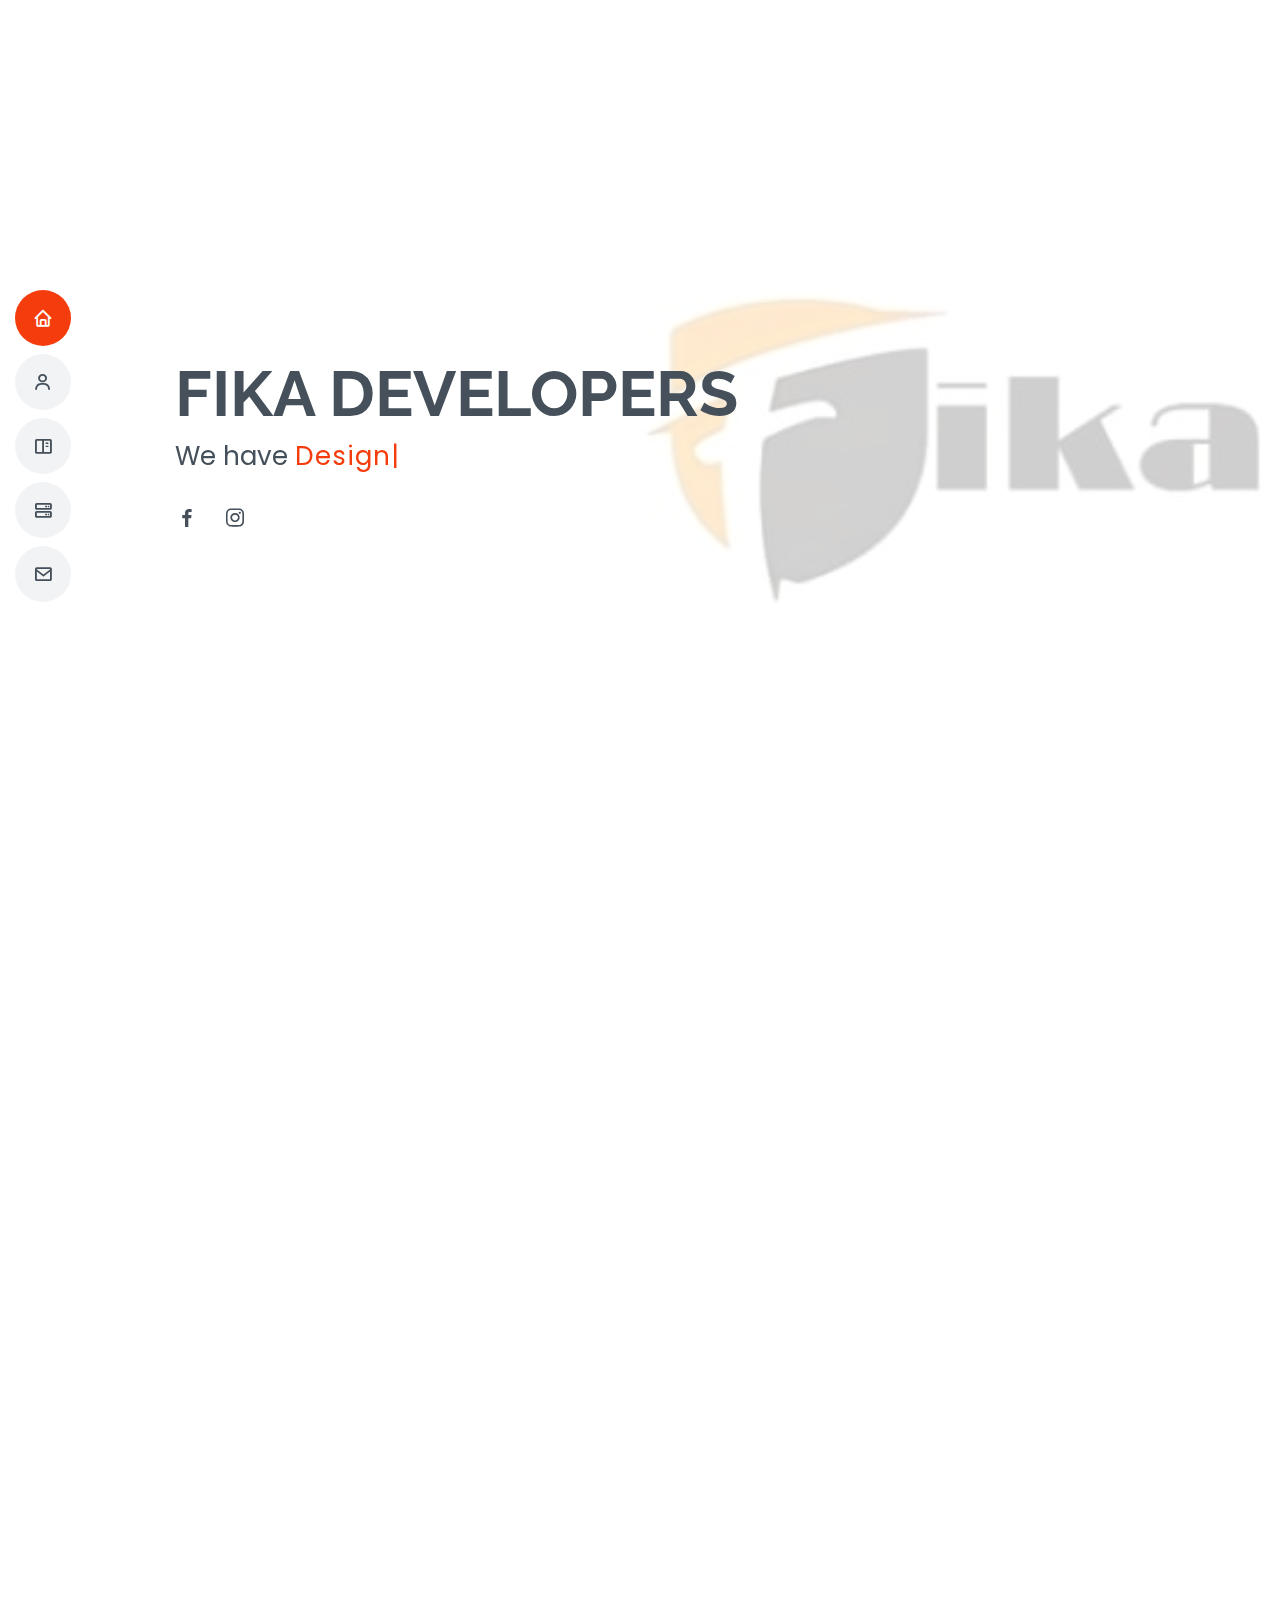
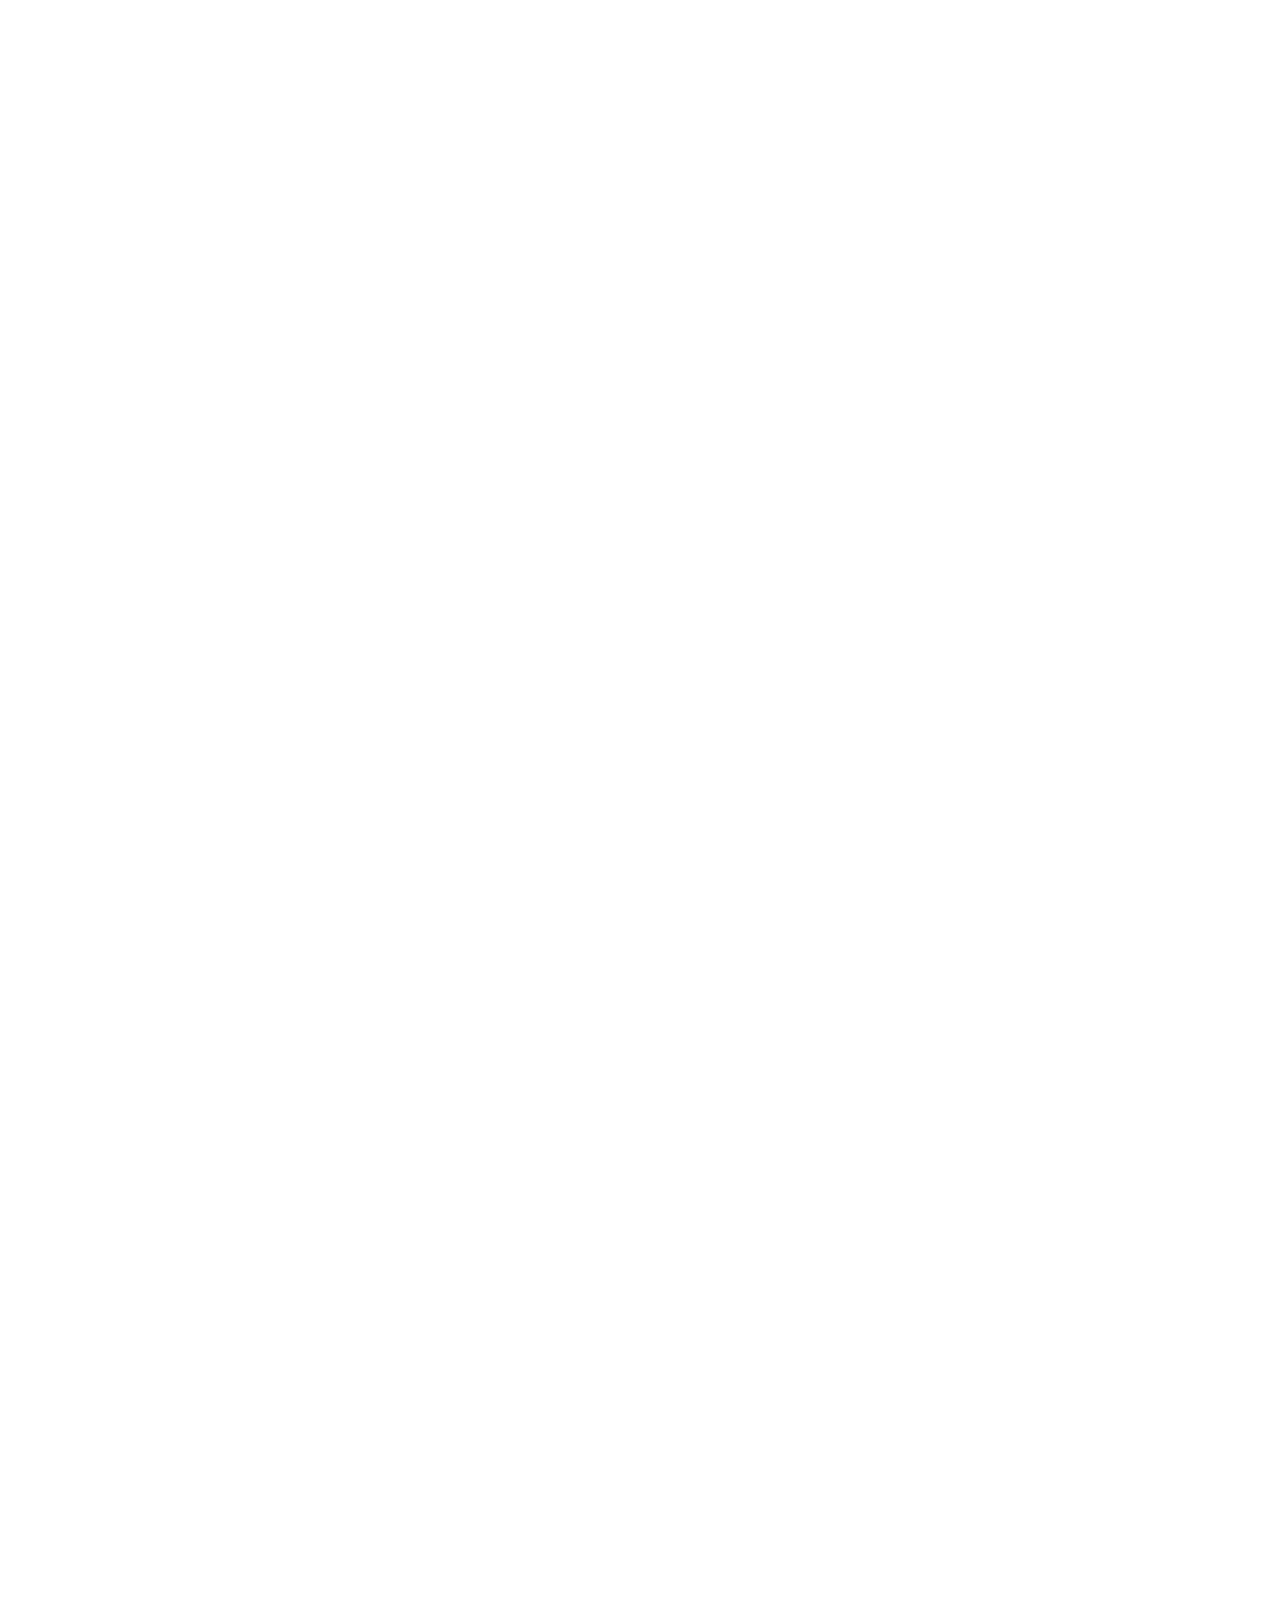
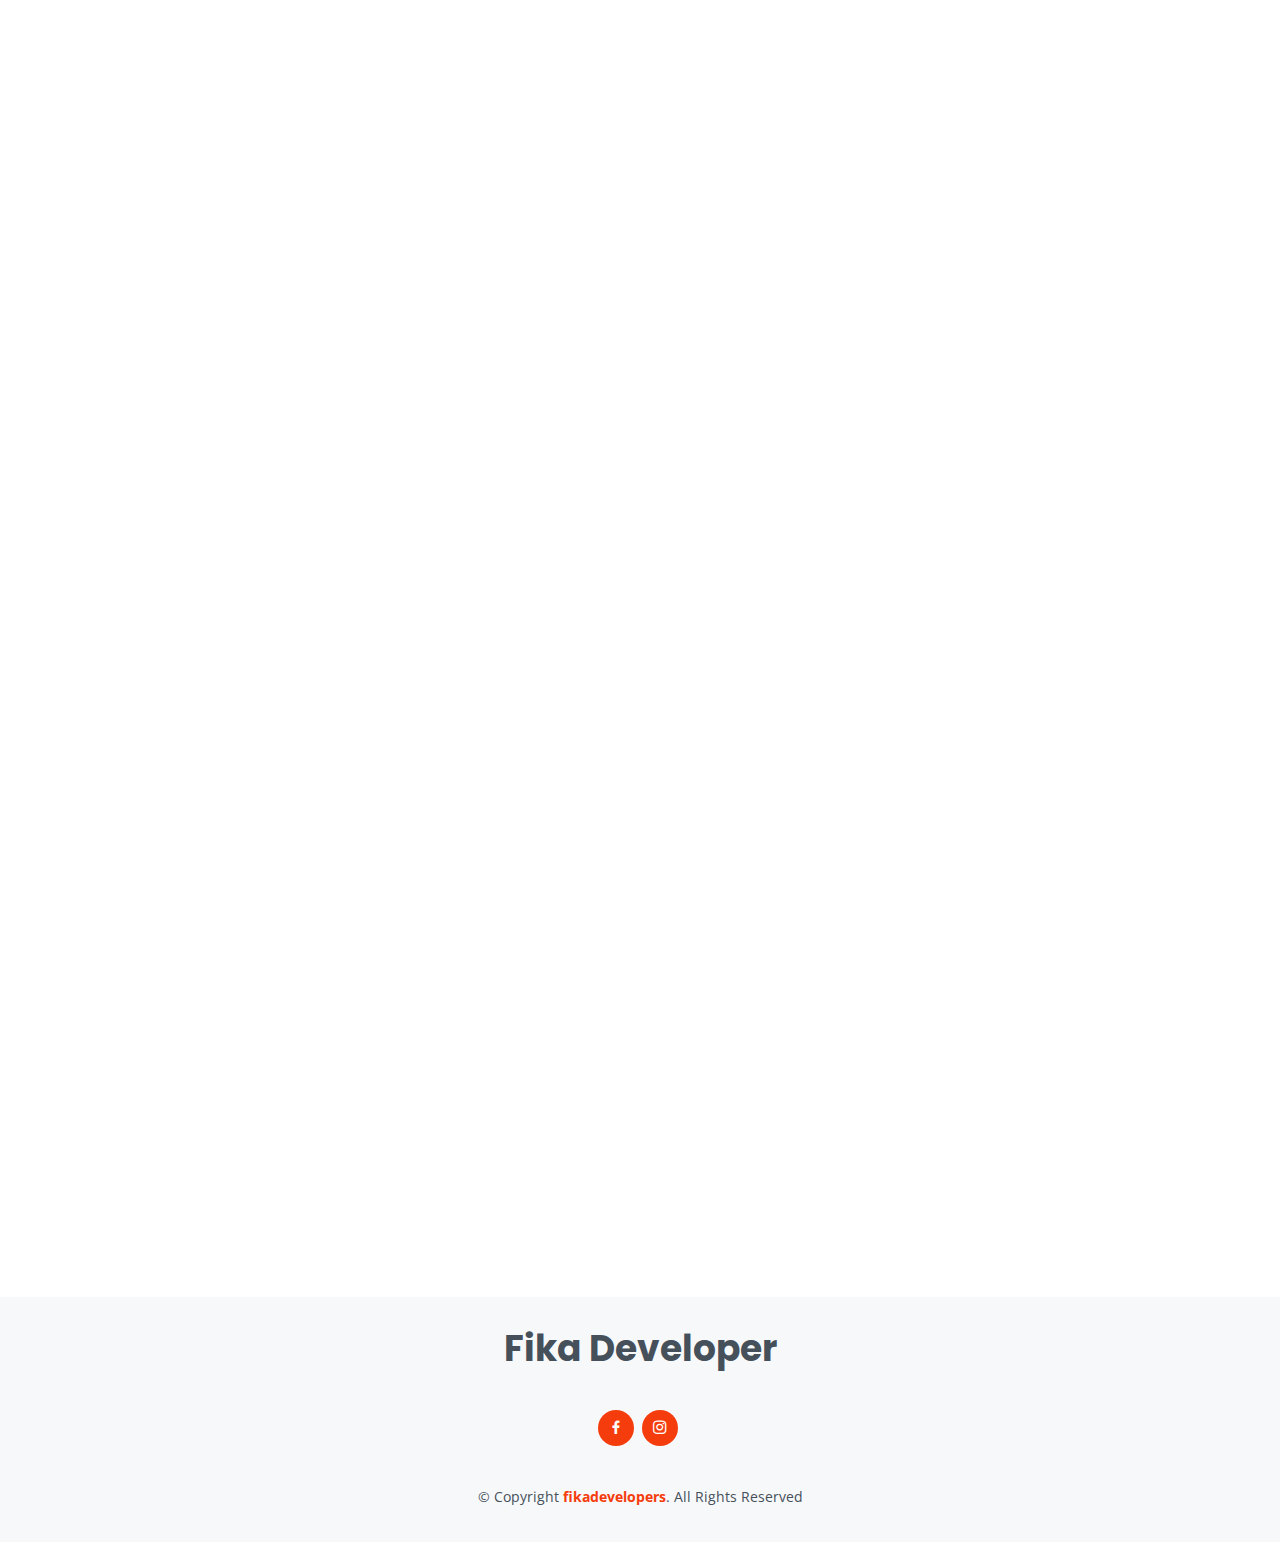
<file: index.html>
<!DOCTYPE html>
<html lang="en">

<head>
  <meta charset="utf-8">
  <meta content="width=device-width, initial-scale=1.0" name="viewport">
  <script src="https://ajax.googleapis.com/ajax/libs/jquery/3.5.1/jquery.min.js"></script>
  <title>fikadeveloper</title>
  <meta content="" name="description">
  <meta content="" name="keywords">

  <!-- Favicons -->
  <link href="assets/img/LOGO.jpeg" rel="icon">
  <link href="assets/img/FIKA.jpeg" rel="apple-touch-icon">

  <!-- Google Fonts -->
  <link href="https://fonts.googleapis.com/css?family=Open+Sans:300,300i,400,400i,600,600i,700,700i|Raleway:300,300i,400,400i,500,500i,600,600i,700,700i|Poppins:300,300i,400,400i,500,500i,600,600i,700,700i" rel="stylesheet">

  <!-- Vendor CSS Files -->
  <link href="assets/vendor/bootstrap/css/bootstrap.min.css" rel="stylesheet">
  <link href="assets/vendor/icofont/icofont.min.css" rel="stylesheet">
  <link href="assets/vendor/boxicons/css/boxicons.min.css" rel="stylesheet">
  <link href="assets/vendor/venobox/venobox.css" rel="stylesheet">
  <link href="assets/vendor/owl.carousel/assets/owl.carousel.min.css" rel="stylesheet">
  <link href="assets/vendor/aos/aos.css" rel="stylesheet">

  <!-- Template Main CSS File -->
  <link href="assets/css/style.css" rel="stylesheet">

  <!-- =======================================================
  * Template Name: MyResume - v2.2.1
  * Template URL: https://bootstrapmade.com/free-html-bootstrap-template-my-resume/
  * Author: BootstrapMade.com
  * License: https://bootstrapmade.com/license/
  ======================================================== -->
</head>

<body>

  <!-- ======= Mobile nav toggle button ======= -->
  <button type="button" class="mobile-nav-toggle d-xl-none"><i class="icofont-navigation-menu"></i></button>

  <!-- ======= Header ======= -->
  <header id="header" class="d-flex flex-column justify-content-center">

    <nav class="nav-menu">
      <ul>
        <li class="active"><a href="#hero"><i class="bx bx-home"></i> <span>Home</span></a></li>
        <li><a href="#about"><i class="bx bx-user"></i> <span>About</span></a></li>
        
        <li><a href="#portfolio"><i class="bx bx-book-content"></i> <span>Portfolio</span></a></li>
        <li><a href="#services"><i class="bx bx-server"></i> <span>Services</span></a></li>
        <li><a href="#contact"><i class="bx bx-envelope"></i> <span>Contact</span></a></li>
      </ul>
    </nav><!-- .nav-menu -->

  </header><!-- End Header -->

  <!-- ======= Hero Section ======= -->
  <section id="hero" class="d-flex flex-column justify-content-center">
    <div class="container" data-aos="zoom-in" data-aos-delay="100">
      <h1>FIKA DEVELOPERS</h1>
      <p>We have <span class="typed" data-typed-items="Designer, Developer, Freelancer, Photographer,Editors"></span></p>
      <div class="social-links">
       
        <a href="https://www.instagram.com/fikadeveloper?r=nametag" class="facebook"><i class="bx bxl-facebook"></i></a>
        <a href="https://www.instagram.com/fikadeveloper?r=nametag" class="instagram"><i class="bx bxl-instagram"></i></a>
       
      </div>
    </div>
  </section><!-- End Hero -->

  <main id="main">

    <!-- ======= About Section ======= -->
    <section id="about" class="about">
      <div class="container" data-aos="fade-up">

        <div class="section-title">
          <h2>About</h2>
          
        </div>

        <div class="row">
          <div class="col-lg-4">
            <img src="assets/img/ABOUT.jpeg" class="img-fluid" alt="">
          </div>
          <div class="col-lg-8 pt-4 pt-lg-0 content">
            <h3>Fika Developers</h3>
            <p class="font-italic">
              MOMENT TO SLOW DOWN AND APPRECIATE THE GOOD THINGS
            </p>
            <div class="row">
              <div class="col-lg-6">
                <ul>
              
                  
                  <li><i class="icofont-rounded-right"></i> <strong>Phone:</strong> 9633398984,6238923265</li>
                  <li><i class="icofont-rounded-right"></i> <strong>City:</strong> Trivandrum,kerala</li>
                </ul>
              </div>
              <div class="col-lg-6">
                <ul>
                 
                  
                  <li><i class="icofont-rounded-right"></i> <strong>Email id:</strong> fikadeveloper@gmail.com</li>
                  <li><i class="icofont-rounded-right"></i> <strong>Freelance:</strong> Available</li>
                </ul>
              </div>
            </div>
            <p>
              We are passionate about UI/UX design and Web Design. We are skilled full-stack developer and master of graphic design tools such as Photoshop and Sketch. we are team workers that gets the job done. We can easily capitalize on low hanging fruits and quickly maximize timely deliverables for real-time schemas.
            </p>
          </div>
        </div>

      </div>
    </section><!-- End About Section -->

    <!-- ======= Facts Section ======= -->
    <section id="facts" class="facts">
      <div class="container" data-aos="fade-up">

        <div class="section-title">
          <h2>Facts</h2>
          <p>Design can be art.Design can be aesthethics.Design is so simple,that's why it is so complicated !</p>
        </div>

        <div class="row">

          <div class="col-lg-3 col-md-6">
            <div class="count-box">
              <i class="icofont-simple-smile"></i>
              <span data-toggle="counter-up">5</span>
              <p>Happy Clients</p>
            </div>
          </div>

          <div class="col-lg-3 col-md-6 mt-5 mt-md-0">
            <div class="count-box">
              <i class="icofont-document-folder"></i>
              <span data-toggle="counter-up">5</span>
              <p>Projects</p>
            </div>
          </div>

          <div class="col-lg-3 col-md-6 mt-5 mt-lg-0">
            <div class="count-box">
              <i class="icofont-live-support"></i>
              <span data-toggle="counter-up">24</span>
              <p>Hours Of Support</p>
            </div>
          </div>

          <div class="col-lg-3 col-md-6 mt-5 mt-lg-0">
            <div class="count-box">
              <i class="icofont-users-alt-5"></i>
              <span data-toggle="counter-up">10</span>
              <p>Hard Workers</p>
            </div>
          </div>

        </div>

      </div>
    </section><!-- End Facts Section -->

    

   

    <!-- ======= Portfolio Section ======= -->
    <section id="portfolio" class="portfolio section-bg">
      <div class="container" data-aos="fade-up">

        <div class="section-title">
          <h2>Portfolio</h2>
         
        </div>

        <div class="row">
          <div class="col-lg-12 d-flex justify-content-center" data-aos="fade-up" data-aos-delay="100">
            <ul id="portfolio-flters">
              <li data-filter="*" class="filter-active">OUR WORKS</li>
            
            </ul>
          </div>
        </div>

        <div class="row portfolio-container" data-aos="fade-up" data-aos-delay="200">

          <div class="col-lg-4 col-md-6 portfolio-item filter-app">
            <div class="portfolio-wrap">
              <img src="assets/img/portfolio/HOME.png" class="img-fluid" alt="">
              <div class="portfolio-info">
                <h4>App 1</h4>
                <p>App</p>
                <div class="portfolio-links">
                  <a href="assets/img/portfolio/HOME M (1).jpeg" data-gall="portfolioGallery" class="venobox" title="App 1"><i class="bx bx-plus"></i></a>
                  <a href="portfolio-details.html" data-gall="portfolioDetailsGallery" data-vbtype="iframe" class="venobox" title="Portfolio Details"><i class="bx bx-link"></i></a>
                </div>
              </div>
            </div>
          </div>

          <div class="col-lg-4 col-md-6 portfolio-item filter-web">
            <div class="portfolio-wrap">
              <img src="assets/img/portfolio/ABOUT.png" class="img-fluid" alt="">
              <div class="portfolio-info">
             
                <div class="portfolio-links">
                  <a href="assets/img/portfolio/HOME M (2).jpeg" data-gall="portfolioGallery" class="venobox" title="Web 3"><i class="bx bx-plus"></i></a>
                  <a href="portfolio-details.html" data-gall="portfolioDetailsGallery" data-vbtype="iframe" class="venobox" title="Portfolio Details"><i class="bx bx-link"></i></a>
                </div>
              </div>
            </div>
          </div>

          <div class="col-lg-4 col-md-6 portfolio-item filter-app">
            <div class="portfolio-wrap">
              <img src="assets/img/portfolio/SERVICE.png" class="img-fluid" alt="">
              <div class="portfolio-info">
                <h4>App 2</h4>
                <p>App</p>
                <div class="portfolio-links">
                  <a href="assets/img/portfolio/HOME M (3).jpeg" data-gall="portfolioGallery" class="venobox" title="App 2"><i class="bx bx-plus"></i></a>
                  <a href="portfolio-details.html" data-gall="portfolioDetailsGallery" data-vbtype="iframe" class="venobox" title="Portfolio Details"><i class="bx bx-link"></i></a>
                </div>
              </div>
            </div>
          </div>

          <div class="col-lg-4 col-md-6 portfolio-item filter-card">
            <div class="portfolio-wrap">
              <img src="assets/img/portfolio/CONTACT.png" class="img-fluid" alt="">
              <div class="portfolio-info">
                <h4>Card 2</h4>
                <p>Card</p>
                <div class="portfolio-links">
                  <a href="assets/img/portfolio/HOME M (4).jpeg" data-gall="portfolioGallery" class="venobox" title="Card 2"><i class="bx bx-plus"></i></a>
                  <a href="portfolio-details.html" data-gall="portfolioDetailsGallery" data-vbtype="iframe" class="venobox" title="Portfolio Details"><i class="bx bx-link"></i></a>
                </div>
              </div>
            </div>
          </div>

          <div class="col-lg-4 col-md-6 portfolio-item filter-web">
            <div class="portfolio-wrap">
              <img src="assets/img/portfolio/REGISTRATION.png" class="img-fluid" alt="">
              <div class="portfolio-info">
                <h4>Web 2</h4>
                <p>Web</p>
                <div class="portfolio-links">
                  <a href="assets/img/portfolio/REGISTRATION.png" data-gall="portfolioGallery" class="venobox" title="Web 2"><i class="bx bx-plus"></i></a>
                  <a href="portfolio-details.html" data-gall="portfolioDetailsGallery" data-vbtype="iframe" class="venobox" title="Portfolio Details"><i class="bx bx-link"></i></a>
                </div>
              </div>
            </div>
          </div>

          <div class="col-lg-4 col-md-6 portfolio-item filter-app">
            <div class="portfolio-wrap">
              <img src="assets/img/portfolio/ADWAITH.png" class="img-fluid" alt="">
              <div class="portfolio-info">
                <h4>App 3</h4>
                <p>App</p>
                <div class="portfolio-links">
                  <a href="assets/img/portfolio/HOME M (5).jpeg" data-gall="portfolioGallery" class="venobox" title="App 3"><i class="bx bx-plus"></i></a>
                  <a href="portfolio-details.html" data-gall="portfolioDetailsGallery" data-vbtype="iframe" class="venobox" title="Portfolio Details"><i class="bx bx-link"></i></a>
                </div>
              </div>
            </div>
          </div>

          <div class="col-lg-4 col-md-6 portfolio-item filter-card">
            <div class="portfolio-wrap">
              <img src="assets/img/portfolio/PRAVITHA.png" class="img-fluid" alt="">
              <div class="portfolio-info">
                <h4>Card 1</h4>
                <p>Card</p>
                <div class="portfolio-links">
                  <a href="assets/img/portfolio/PRAVITHA M.jpeg" data-gall="portfolioGallery" class="venobox" title="Card 1"><i class="bx bx-plus"></i></a>
                  <a href="portfolio-details.html" data-gall="portfolioDetailsGallery" data-vbtype="iframe" class="venobox" title="Portfolio Details"><i class="bx bx-link"></i></a>
                </div>
              </div>
            </div>
          </div>

          <div class="col-lg-4 col-md-6 portfolio-item filter-card">
            <div class="portfolio-wrap">
              <img src="assets/img/portfolio/ANTO.png" class="img-fluid" alt="">
              <div class="portfolio-info">
                <h4>Card 3</h4>
                <p>Card</p>
                <div class="portfolio-links">
                  <a href="assets/img/portfolio/ANTO M.jpeg" data-gall="portfolioGallery" class="venobox" title="Card 3"><i class="bx bx-plus"></i></a>
                  <a href="portfolio-details.html" data-gall="portfolioDetailsGallery" data-vbtype="iframe" class="venobox" title="Portfolio Details"><i class="bx bx-link"></i></a>
                </div>
              </div>
            </div>
          </div>
          
          <div class="col-lg-4 col-md-6 portfolio-item filter-card">
            <div class="portfolio-wrap">
              <img src="assets/img/portfolio/portfolio-10.JPG" class="img-fluid" alt="">
              <div class="portfolio-info">
                <h4>Card 3</h4>
                <p>Card</p>
                <div class="portfolio-links">
                  <a href="assets/img/portfolio/portfolio-9.JPG" data-gall="portfolioGallery" class="venobox" title="Card 3"><i class="bx bx-plus"></i></a>
                  <a href="portfolio-details.html" data-gall="portfolioDetailsGallery" data-vbtype="iframe" class="venobox" title="Portfolio Details"><i class="bx bx-link"></i></a>
                </div>
              </div>
            </div>
          </div>

          <div class="col-lg-4 col-md-6 portfolio-item filter-card">
            <div class="portfolio-wrap">
              <img src="assets/img/portfolio/portfolio-12.JPG" class="img-fluid" alt="">
              <div class="portfolio-info">
                <h4>Card 3</h4>
                <p>Card</p>
                <div class="portfolio-links">
                  <a href="assets/img/portfolio/portfolio-2.JPG" data-gall="portfolioGallery" class="venobox" title="Card 3"><i class="bx bx-plus"></i></a>
                  <a href="portfolio-details.html" data-gall="portfolioDetailsGallery" data-vbtype="iframe" class="venobox" title="Portfolio Details"><i class="bx bx-link"></i></a>
                </div>
              </div>
            </div>
          </div>
          
          <div class="col-lg-4 col-md-6 portfolio-item filter-card">
            <div class="portfolio-wrap">
              <img src="assets/img/portfolio/portfolio-3.JPG" class="img-fluid" alt="">
              <div class="portfolio-info">
                <h4>Card 3</h4>
                <p>Card</p>
                <div class="portfolio-links">
                  <a href="assets/img/portfolio/portfolio-4.JPG" data-gall="portfolioGallery" class="venobox" title="Card 3"><i class="bx bx-plus"></i></a>
                  <a href="portfolio-details.html" data-gall="portfolioDetailsGallery" data-vbtype="iframe" class="venobox" title="Portfolio Details"><i class="bx bx-link"></i></a>
                </div>
              </div>
            </div>
          </div>
        </div>

      </div>
    </section><!-- End Portfolio Section -->

    <!-- ======= Services Section ======= -->
    <section id="services" class="services">
      <div class="container" data-aos="fade-up">

        <div class="section-title">
          <h2>Services</h2>
         
        </div>

        <div class="row">

          <div class="col-lg-4 col-md-6 d-flex align-items-stretch" data-aos="zoom-in" data-aos-delay="100">
            <div class="icon-box iconbox-blue">
              <div class="icon">
                <svg width="100" height="100" viewBox="0 0 600 600" xmlns="http://www.w3.org/2000/svg">
                  <path stroke="none" stroke-width="0" fill="#f5f5f5" d="M300,521.0016835830174C376.1290562159157,517.8887921683347,466.0731472004068,529.7835943286574,510.70327084640275,468.03025145048787C554.3714126377745,407.6079735673963,508.03601936045806,328.9844924480964,491.2728898941984,256.3432110539036C474.5976632858925,184.082847569629,479.9380746630129,96.60480741107993,416.23090153303,58.64404602377083C348.86323505073057,18.502131276798302,261.93793281208167,40.57373210992963,193.5410806939664,78.93577620505333C130.42746243093433,114.334589627462,98.30271207620316,179.96522072025542,76.75703585869454,249.04625023123273C51.97151888228291,328.5150500222984,13.704378332031375,421.85034740162234,66.52175969318436,486.19268352777647C119.04800174914682,550.1803526380478,217.28368757567262,524.383925680826,300,521.0016835830174"></path>
                </svg>
                <i class="bx bxl-dribbble"></i>
              </div>
              <h4><a href="">WEB DESIGNING</a></h4>
              <p>Intuitive design is how we give the user new superpowers.</p>
            </div>
          </div>

          <div class="col-lg-4 col-md-6 d-flex align-items-stretch mt-4 mt-md-0" data-aos="zoom-in" data-aos-delay="200">
            <div class="icon-box iconbox-orange ">
              <div class="icon">
                <svg width="100" height="100" viewBox="0 0 600 600" xmlns="http://www.w3.org/2000/svg">
                  <path stroke="none" stroke-width="0" fill="#f5f5f5" d="M300,582.0697525312426C382.5290701553225,586.8405444964366,449.9789794690241,525.3245884688669,502.5850820975895,461.55621195738473C556.606425686781,396.0723002908107,615.8543463187945,314.28637112970534,586.6730223649479,234.56875336149918C558.9533121215079,158.8439757836574,454.9685369536778,164.00468322053177,381.49747125262974,130.76875717737553C312.15926192815925,99.40240125094834,248.97055460311594,18.661163978235184,179.8680185752513,50.54337015887873C110.5421016452524,82.52863877960104,119.82277516462835,180.83849132639028,109.12597500060166,256.43424936330496C100.08760227029461,320.3096726198365,92.17705696193138,384.0621239912766,124.79988738764834,439.7174275375508C164.83382741302287,508.01625554203684,220.96474134820875,577.5009287672846,300,582.0697525312426"></path>
                </svg>
                <i class="bx bx-file"></i>
              </div>
              <h4><a href="">UX/UI Design</a></h4>
              <p>Designing is not just what it looks like and feels like. Design is how it works.</p>
            </div>
          </div>

          <div class="col-lg-4 col-md-6 d-flex align-items-stretch" data-aos="zoom-in" data-aos-delay="100">
            <div class="icon-box iconbox-blue">
              <div class="icon">
                <svg width="100" height="100" viewBox="0 0 600 600" xmlns="http://www.w3.org/2000/svg">
                  <path stroke="none" stroke-width="0" fill="#f5f5f5" d="M300,521.0016835830174C376.1290562159157,517.8887921683347,466.0731472004068,529.7835943286574,510.70327084640275,468.03025145048787C554.3714126377745,407.6079735673963,508.03601936045806,328.9844924480964,491.2728898941984,256.3432110539036C474.5976632858925,184.082847569629,479.9380746630129,96.60480741107993,416.23090153303,58.64404602377083C348.86323505073057,18.502131276798302,261.93793281208167,40.57373210992963,193.5410806939664,78.93577620505333C130.42746243093433,114.334589627462,98.30271207620316,179.96522072025542,76.75703585869454,249.04625023123273C51.97151888228291,328.5150500222984,13.704378332031375,421.85034740162234,66.52175969318436,486.19268352777647C119.04800174914682,550.1803526380478,217.28368757567262,524.383925680826,300,521.0016835830174"></path>
                </svg>
                <i class="bx bxl-dribbble"></i>
              </div>
              <h4><a href="">Web Development</a></h4>
              <p>Websites promote you 24/7: No employee will do that.</p>
            </div>
          </div>

          <div class="col-lg-4 col-md-6 d-flex align-items-stretch mt-4 mt-md-0" data-aos="zoom-in" data-aos-delay="200">
            <div class="icon-box iconbox-orange ">
              <div class="icon">
                <svg width="100" height="100" viewBox="0 0 600 600" xmlns="http://www.w3.org/2000/svg">
                  <path stroke="none" stroke-width="0" fill="#f5f5f5" d="M300,582.0697525312426C382.5290701553225,586.8405444964366,449.9789794690241,525.3245884688669,502.5850820975895,461.55621195738473C556.606425686781,396.0723002908107,615.8543463187945,314.28637112970534,586.6730223649479,234.56875336149918C558.9533121215079,158.8439757836574,454.9685369536778,164.00468322053177,381.49747125262974,130.76875717737553C312.15926192815925,99.40240125094834,248.97055460311594,18.661163978235184,179.8680185752513,50.54337015887873C110.5421016452524,82.52863877960104,119.82277516462835,180.83849132639028,109.12597500060166,256.43424936330496C100.08760227029461,320.3096726198365,92.17705696193138,384.0621239912766,124.79988738764834,439.7174275375508C164.83382741302287,508.01625554203684,220.96474134820875,577.5009287672846,300,582.0697525312426"></path>
                </svg>
                <i class="bx bx-file"></i>
              </div>
              <h4><a href="">Personal bolgs</a></h4>
              <p>The first thing you learn when you're blogging is that people are one click away from leaving you.</p>
            </div>
          </div>


          <div class="col-lg-4 col-md-6 d-flex align-items-stretch mt-4" data-aos="zoom-in" data-aos-delay="200">
            <div class="icon-box iconbox-red">
              <div class="icon">
                <svg width="100" height="100" viewBox="0 0 600 600" xmlns="http://www.w3.org/2000/svg">
                  <path stroke="none" stroke-width="0" fill="#f5f5f5" d="M300,532.3542879108572C369.38199826031484,532.3153073249985,429.10787420159085,491.63046689027357,474.5244479745417,439.17860296908856C522.8885846962883,383.3225815378663,569.1668002868075,314.3205725914397,550.7432151929288,242.7694973846089C532.6665558377875,172.5657663291529,456.2379748765914,142.6223662098291,390.3689995646985,112.34683881706744C326.66090330228417,83.06452184765237,258.84405631176094,53.51806209861945,193.32584062364296,78.48882559362697C121.61183558270385,105.82097193414197,62.805066853699245,167.19869350419734,48.57481801355237,242.6138429142374C34.843463184063346,315.3850353017275,76.69343916112496,383.4422959591041,125.22947124332185,439.3748458443577C170.7312796277747,491.8107796887764,230.57421082200815,532.3932930995766,300,532.3542879108572"></path>
                </svg>
                <i class="bx bx-slideshow"></i>
              </div>
              <h4><a href="">Photography & Editing</a></h4>
              <p>The best thing about a picture is that it never changes, even when the people in it do</p>
            </div>
          </div>
          
          <div class="col-lg-4 col-md-6 d-flex align-items-stretch" data-aos="zoom-in" data-aos-delay="100">
            <div class="icon-box iconbox-blue">
              <div class="icon">
                <svg width="100" height="100" viewBox="0 0 600 600" xmlns="http://www.w3.org/2000/svg">
                  <path stroke="none" stroke-width="0" fill="#f5f5f5" d="M300,521.0016835830174C376.1290562159157,517.8887921683347,466.0731472004068,529.7835943286574,510.70327084640275,468.03025145048787C554.3714126377745,407.6079735673963,508.03601936045806,328.9844924480964,491.2728898941984,256.3432110539036C474.5976632858925,184.082847569629,479.9380746630129,96.60480741107993,416.23090153303,58.64404602377083C348.86323505073057,18.502131276798302,261.93793281208167,40.57373210992963,193.5410806939664,78.93577620505333C130.42746243093433,114.334589627462,98.30271207620316,179.96522072025542,76.75703585869454,249.04625023123273C51.97151888228291,328.5150500222984,13.704378332031375,421.85034740162234,66.52175969318436,486.19268352777647C119.04800174914682,550.1803526380478,217.28368757567262,524.383925680826,300,521.0016835830174"></path>
                </svg>
                <i class="bx bxl-dribbble"></i>
              </div>
              <h4><a href="">Hosting & domain purchase</a></h4>
              <p>Intuitive design is how we give the user new superpowers.and we host the service with your available domain</p>
            </div>
          </div>

      </div>
    </section><!-- End Services Section -->

    <!-- ======= Testimonials Section ======= 
    <section id="testimonials" class="testimonials section-bg">
      <div class="container" data-aos="fade-up">

        <div class="section-title">
          <h2>Testimonials</h2>
        </div>

        <div class="owl-carousel testimonials-carousel" data-aos="zoom-in" data-aos-delay="100">

          <div class="testimonial-item">
            <img src="assets/img/testimonials/testimonials-1.jpg" class="testimonial-img" alt="">
            <h3>Saul Goodman</h3>
            <h4>Ceo &amp; Founder</h4>
            <p>
              <i class="bx bxs-quote-alt-left quote-icon-left"></i>
              Proin iaculis purus consequat sem cure digni ssim donec porttitora entum suscipit rhoncus. Accusantium quam, ultricies eget id, aliquam eget nibh et. Maecen aliquam, risus at semper.
              <i class="bx bxs-quote-alt-right quote-icon-right"></i>
            </p>
          </div>

          <div class="testimonial-item">
            <img src="assets/img/testimonials/testimonials-2.jpg" class="testimonial-img" alt="">
            <h3>Sara Wilsson</h3>
            <h4>Designer</h4>
            <p>
              <i class="bx bxs-quote-alt-left quote-icon-left"></i>
              Export tempor illum tamen malis malis eram quae irure esse labore quem cillum quid cillum eram malis quorum velit fore eram velit sunt aliqua noster fugiat irure amet legam anim culpa.
              <i class="bx bxs-quote-alt-right quote-icon-right"></i>
            </p>
          </div>

          <div class="testimonial-item">
            <img src="assets/img/testimonials/testimonials-3.jpg" class="testimonial-img" alt="">
            <h3>Jena Karlis</h3>
            <h4>Store Owner</h4>
            <p>
              <i class="bx bxs-quote-alt-left quote-icon-left"></i>
              Enim nisi quem export duis labore cillum quae magna enim sint quorum nulla quem veniam duis minim tempor labore quem eram duis noster aute amet eram fore quis sint minim.
              <i class="bx bxs-quote-alt-right quote-icon-right"></i>
            </p>
          </div>

          <div class="testimonial-item">
            <img src="assets/img/testimonials/testimonials-4.jpg" class="testimonial-img" alt="">
            <h3>Matt Brandon</h3>
            <h4>Freelancer</h4>
            <p>
              <i class="bx bxs-quote-alt-left quote-icon-left"></i>
              Fugiat enim eram quae cillum dolore dolor amet nulla culpa multos export minim fugiat minim velit minim dolor enim duis veniam ipsum anim magna sunt elit fore quem dolore labore illum veniam.
              <i class="bx bxs-quote-alt-right quote-icon-right"></i>
            </p>
          </div>

          <div class="testimonial-item">
            <img src="assets/img/testimonials/testimonials-5.jpg" class="testimonial-img" alt="">
            <h3>John Larson</h3>
            <h4>Entrepreneur</h4>
            <p>
              <i class="bx bxs-quote-alt-left quote-icon-left"></i>
              Quis quorum aliqua sint quem legam fore sunt eram irure aliqua veniam tempor noster veniam enim culpa labore duis sunt culpa nulla illum cillum fugiat legam esse veniam culpa fore nisi cillum quid.
              <i class="bx bxs-quote-alt-right quote-icon-right"></i>
            </p>
          </div>

        </div>

      </div>
    </section>End Testimonials Section -->

    <!-- ======= Contact Section ======= -->
    <section id="contact" class="contact">
      <div class="container" data-aos="fade-up">

        <div class="section-title">
          <h2>Contact</h2>
        </div>

        <div class="row mt-1">

          <div class="col-lg-4">
            <div class="info">
              <div class="address">
                <i class="icofont-google-map"></i>
                <h4>Location:</h4>
                <p>Trivandrum, kerala</p>
              </div>

              <div class="email">
                <i class="icofont-envelope"></i>
                <h4>Email:</h4>
                <p>fikadevelopers@gmail.com</p>
              </div>

              <div class="phone">
                <i class="icofont-phone"></i>
                <h4>Call:</h4>
                <p>9633398984,8129510030</p>
              </div>

            </div>

          </div>

          <div class="col-lg-8 mt-5 mt-lg-0">

            <form action="" id="submit-form">
              <div class="form-row">
                <div class="col-md-6 form-group">
                  <input type="text" name="name" class="form-control" id="name" placeholder="Your Name" data-rule="minlen:4" data-msg="Please enter at least 4 chars" />
                  <div class="validate"></div>
                </div>
                <div class="col-md-6 form-group">
                  <input type="email" class="form-control" name="email" id="email" placeholder="Your Email" data-rule="email" data-msg="Please enter a valid email" />
                  <div class="validate"></div>
                </div>
              </div>
              <div class="form-group">
                <input type="text" class="form-control" name="subject" id="subject" placeholder="Subject" data-rule="minlen:4" data-msg="Please enter at least 8 chars of subject" />
                <div class="validate"></div>
              </div>
              <div class="form-group">
                <textarea class="form-control" name="message" rows="5" data-rule="required" data-msg="Please write something for us" placeholder="Message"></textarea>
                <div class="validate"></div>
              </div>
              <div class="mb-3">
                <div class="loading"></div>
                <div class="error-message"></div>
                <div class="sent-message"></div>
              </div>
              <div class="text-center"><button type="submit">SUBMIT</button></div>
            </form>

          </div>

        </div>

      </div>
    </section><!-- End Contact Section -->

  </main><!-- End #main -->

  <!-- ======= Footer ======= -->
  <footer id="footer">
    <div class="container">
      <h3>Fika Developer</h3>
      <p></p>
      <div class="social-links">
        
        <a href="https://www.instagram.com/fikadeveloper?r=nametag" class="facebook"><i class="bx bxl-facebook"></i></a>
        <a href="https://www.instagram.com/fikadeveloper?r=nametag" class="instagram"><i class="bx bxl-instagram"></i></a>
        
      </div>
      <div class="copyright">
        &copy; Copyright <strong><span><A HREF="http://fikadevelopers.com">fikadevelopers</A></span></strong>. All Rights Reserved
      </div>
      <div class="credits">
        <!-- All the links in the footer should remain intact. -->
        <!-- You can delete the links only if you purchased the pro version. -->
        <!-- Licensing information: [license-url] -->
        <!-- Purchase the pro version with working PHP/AJAX contact form: https://bootstrapmade.com/free-html-bootstrap-template-my-resume/ -->
        <a href="https://bootstrapmade.com/"></a>
      </div>
    </div>
  </footer><!-- End Footer -->

  <a href="#" class="back-to-top"><i class="bx bx-up-arrow-alt"></i></a>
  <div id="preloader"></div>

  <!-- Vendor JS Files -->
  <script src="assets/vendor/jquery/jquery.min.js"></script>
  <script src="assets/vendor/bootstrap/js/bootstrap.bundle.min.js"></script>
  <script src="assets/vendor/jquery.easing/jquery.easing.min.js"></script>
  <script src="assets/vendor/php-email-form/validate.js"></script>
  <script src="assets/vendor/waypoints/jquery.waypoints.min.js"></script>
  <script src="assets/vendor/counterup/counterup.min.js"></script>
  <script src="assets/vendor/isotope-layout/isotope.pkgd.min.js"></script>
  <script src="assets/vendor/venobox/venobox.min.js"></script>
  <script src="assets/vendor/owl.carousel/owl.carousel.min.js"></script>
  <script src="assets/vendor/typed.js/typed.min.js"></script>
  <script src="assets/vendor/aos/aos.js"></script>

  <!-- Template Main JS File -->
  <script src="assets/js/main.js"></script>
  <script>
    $("#submit-form").submit((e)=>{
        e.preventDefault()
        $.ajax({
            url:"https://script.google.com/macros/s/AKfycbxhZJeIehtlFLwgjHFRcXECxRKJ7P7CGh6Kaz-sGggVpuG-Ta82iHqooczej6vzMhm3/exec",
            data:$("#submit-form").serialize(),
            method:"post",
            success:function (response){
                alert("Form submitted successfully")
                window.location.reload()
                //window.location.href="https://google.com"
            },
            error:function (err){
                alert("Something Error")

            }
        })
    })
</script>
</body>

</html>
</file>
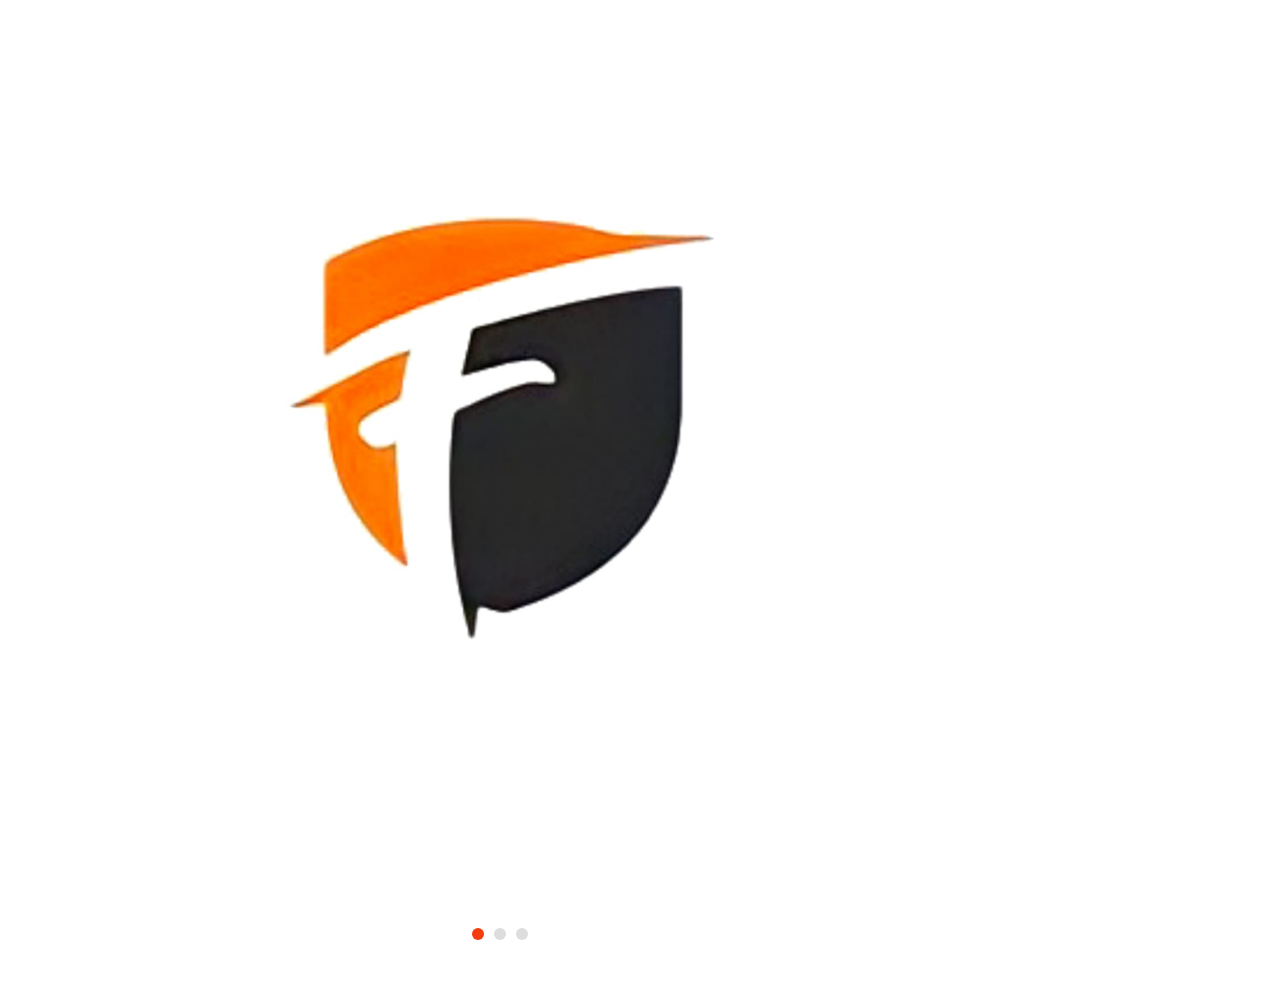
<file: portfolio-details.html>
<!DOCTYPE html>
<html lang="en">

<head>
  <meta charset="utf-8">
  <meta content="width=device-width, initial-scale=1.0" name="viewport">

  <title>fikadeveloper</title>
  <meta content="" name="description">
  <meta content="" name="keywords">

  <!-- Favicons -->
  <link href="assets/img/favicon.png" rel="icon">
  <link href="assets/img/apple-touch-icon.png" rel="apple-touch-icon">

  <!-- Google Fonts -->
  <link href="https://fonts.googleapis.com/css?family=Open+Sans:300,300i,400,400i,600,600i,700,700i|Raleway:300,300i,400,400i,500,500i,600,600i,700,700i|Poppins:300,300i,400,400i,500,500i,600,600i,700,700i" rel="stylesheet">

  <!-- Vendor CSS Files -->
  <link href="assets/vendor/bootstrap/css/bootstrap.min.css" rel="stylesheet">
  <link href="assets/vendor/icofont/icofont.min.css" rel="stylesheet">
  <link href="assets/vendor/boxicons/css/boxicons.min.css" rel="stylesheet">
  <link href="assets/vendor/venobox/venobox.css" rel="stylesheet">
  <link href="assets/vendor/owl.carousel/assets/owl.carousel.min.css" rel="stylesheet">
  <link href="assets/vendor/aos/aos.css" rel="stylesheet">

  <!-- Template Main CSS File -->
  <link href="assets/css/style.css" rel="stylesheet">

  <!-- =======================================================
  * Template Name: MyResume - v2.2.1
  * Template URL: https://bootstrapmade.com/free-html-bootstrap-template-my-resume/
  * Author: BootstrapMade.com
  * License: https://bootstrapmade.com/license/
  ======================================================== -->
</head>

<body>

  <main id="main">

    <!-- ======= Portfolio Details ======= -->
    <section id="portfolio-details" class="portfolio-details">
      <div class="container" data-aos="fade-up">

        <div class="row">

          <div class="col-lg-8">
            <h2 class="portfolio-title"></h2>
            <div class="owl-carousel portfolio-details-carousel">
              <img src="assets/img/LOGO.jpeg" class="img-fluid" alt="">
              <img src="assets/img/FIKA.jpeg" class="img-fluid" alt="">
              <img src="assets/img/ABOUT.jpeg" class="img-fluid" alt="">
            </div>
          </div>

          <div class="col-lg-4 portfolio-info">
           
          </div>

        </div>

      </div>
    </section><!-- End Portfolio Details -->

  </main><!-- End #main -->

  <a href="#" class="back-to-top"><i class="bx bx-up-arrow-alt"></i></a>
  <div id="preloader"></div>

  <!-- Vendor JS Files -->
  <script src="assets/vendor/jquery/jquery.min.js"></script>
  <script src="assets/vendor/bootstrap/js/bootstrap.bundle.min.js"></script>
  <script src="assets/vendor/jquery.easing/jquery.easing.min.js"></script>
  <script src="assets/vendor/php-email-form/validate.js"></script>
  <script src="assets/vendor/waypoints/jquery.waypoints.min.js"></script>
  <script src="assets/vendor/counterup/counterup.min.js"></script>
  <script src="assets/vendor/isotope-layout/isotope.pkgd.min.js"></script>
  <script src="assets/vendor/venobox/venobox.min.js"></script>
  <script src="assets/vendor/owl.carousel/owl.carousel.min.js"></script>
  <script src="assets/vendor/typed.js/typed.min.js"></script>
  <script src="assets/vendor/aos/aos.js"></script>

  <!-- Template Main JS File -->
  <script src="assets/js/main.js"></script>

</body>

</html>
</file>
<file: assets/vendor/venobox/venobox.css>
/* ------ venobox.css --------*/
.vbox-overlay *, .vbox-overlay *:before, .vbox-overlay *:after{
    -webkit-backface-visibility: hidden;
    -webkit-box-sizing:border-box;
    -moz-box-sizing:border-box;
    box-sizing:border-box;
}
.vbox-overlay * { 
    -webkit-backface-visibility: visible;
    backface-visibility: visible;
}
.vbox-overlay{
    display: -webkit-flex;
    display: flex;
    -webkit-flex-direction: column;
    flex-direction: column;
    -webkit-justify-content: center;
    justify-content: center;
    -webkit-align-items: center;
    align-items: center;
    position: fixed;
    left: 0;
    top: 0;
    bottom: 0;
    right: 0;
    z-index: 999999;
}

/* ----- navigation ----- */
.vbox-title{
    width: 100%;
    height: 40px;
    float: left;
    text-align: center;
    line-height: 28px;
    font-size: 12px;
    padding: 6px 50px;
    overflow: hidden;
    position: fixed;
    display: none;
    left: 0;
    z-index: 89;
}
.vbox-close{
    cursor: pointer;
    position: fixed;
    top: -1px;
    right: 0;
    width: 50px;
    height: 40px;
    padding: 6px;
    display: block;
    background-position:10px center;
    overflow: hidden;
    font-size: 24px;
    line-height: 1;
    text-align: center;
    z-index: 99;
}
.vbox-left{
    cursor: pointer;
    position: fixed;
    left: 0;
    height: 40px;
    overflow: hidden;
    line-height: 28px;
    font-size: 12px;
    z-index: 99;
    display: flex;
    align-items:center;
}
.vbox-num{
    display: inline-block;
    margin: 6px 0 6px 15px;
}
/* ----- Social share ----- */
.vbox-share{
    line-height: 28px;
    font-size: 12px;
    overflow: hidden;
    position: fixed;
    left: 0;
    z-index: 98;
    display: flex;
    align-items:center;
    justify-content: center;
    width: 100%;
    text-align: center;
}
.vbox-share svg{
    max-height: 28px;
    width: 28px;
    z-index: 10;
    margin-left: 12px;
    margin-top: 6px;
    margin-bottom: 6px;
    vertical-align: middle;
}


/* ----- navigation ARROWS ----- */
.vbox-next, .vbox-prev{
    position: fixed;
    top: 50%;
    margin-top: -15px;
    overflow: hidden;
    cursor: pointer;
    display: block;
    width: 45px;
    height: 45px;
    z-index: 99;
}
.vbox-next span, .vbox-prev span{
    position: relative;
    width: 20px;
    height: 20px;
    border: 2px solid transparent;
    border-top-color: #B6B6B6;
    border-right-color: #B6B6B6;
    text-indent: -100px;
    position: absolute;
    top: 8px;
    display: block;
}
.vbox-prev{
    left: 15px;
}
.vbox-next{
    right: 15px;
}
.vbox-prev span{
    left: 10px;
    -ms-transform: rotate(-135deg);
    -webkit-transform: rotate(-135deg);
    transform: rotate(-135deg);
}
.vbox-next span{
    -ms-transform: rotate(45deg);
    -webkit-transform: rotate(45deg);
    transform: rotate(45deg);
    right: 10px;
}
/* ------- inline window ------ */
.vbox-inline{
    width: 420px;
    height: 315px;
    height: 70vh;
    padding: 10px;
    background: #fff;
    margin: 0 auto;
    overflow: auto;
    text-align: left;
}
/* ------- Video & iFrames window ------ */
.venoframe{
    max-width: 100%;
    width: 100%;
    border: none;
    width: 100%;
    height: 260px;
    height: 70vh;
}
.venoframe.vbvid{
    height: 260px;
}
@media (min-width: 768px) {
    .venoframe, .vbox-inline{
        width: 90%;
        height: 360px;
        height: 70vh;
    }
    .venoframe.vbvid{
        width: 640px;
        height: 360px;
    }
}
@media (min-width: 992px) {
    .venoframe, .vbox-inline{
        max-width: 1200px;
        width: 80%;
        height: 540px;
        height: 70vh;
    }
    .venoframe.vbvid{
        width: 960px;
        height: 540px;
    }
}
/* 
Please do NOT edit this part! 
or at least read this note: http://i.imgur.com/7C0ws9e.gif
*/
.vbox-open{
    overflow: hidden;
}
.vbox-container{
    position: absolute;
    left: 0;
    right: 0;
    top: 0;
    bottom: 0;
    overflow-x: hidden;
    overflow-y: scroll;
    overflow-scrolling: touch;
    -webkit-overflow-scrolling: touch;
    z-index: 20;
    max-height: 100%;

}

.vbox-content{
    text-align: center;
    float: left;
    width: 100%;
    position: relative;
    overflow: hidden;
    padding: 20px 4%;
}
.vbox-container img{
    max-width: 100%;
    height: auto;
}
.vbox-figlio{
    box-shadow: 0 0 12px rgba(0,0,0,0.19), 0 6px 6px rgba(0,0,0,0.23);
    max-width: 100%;
    text-align: initial;
}
img.vbox-figlio{
    -webkit-user-select: none;
-khtml-user-select: none;
-moz-user-select: none;
-o-user-select: none;
user-select: none;
}
.vbox-content.swipe-left{
    margin-left: -200px !important;
}
.vbox-content.swipe-right{
    margin-left: 200px !important;
}
.vbox-animated{
    webkit-transition: margin 300ms ease-out;
    transition: margin 300ms ease-out;
}

/* ---------- preloader ----------
 * SPINKIT 
 * http://tobiasahlin.com/spinkit/
-------------------------------- */
.sk-double-bounce,.sk-rotating-plane{width:40px;height:40px;margin:40px auto}.sk-rotating-plane{background-color:#333;-webkit-animation:sk-rotatePlane 1.2s infinite ease-in-out;animation:sk-rotatePlane 1.2s infinite ease-in-out}@-webkit-keyframes sk-rotatePlane{0%{-webkit-transform:perspective(120px) rotateX(0) rotateY(0);transform:perspective(120px) rotateX(0) rotateY(0)}50%{-webkit-transform:perspective(120px) rotateX(-180.1deg) rotateY(0);transform:perspective(120px) rotateX(-180.1deg) rotateY(0)}100%{-webkit-transform:perspective(120px) rotateX(-180deg) rotateY(-179.9deg);transform:perspective(120px) rotateX(-180deg) rotateY(-179.9deg)}}@keyframes sk-rotatePlane{0%{-webkit-transform:perspective(120px) rotateX(0) rotateY(0);transform:perspective(120px) rotateX(0) rotateY(0)}50%{-webkit-transform:perspective(120px) rotateX(-180.1deg) rotateY(0);transform:perspective(120px) rotateX(-180.1deg) rotateY(0)}100%{-webkit-transform:perspective(120px) rotateX(-180deg) rotateY(-179.9deg);transform:perspective(120px) rotateX(-180deg) rotateY(-179.9deg)}}.sk-double-bounce{position:relative}.sk-double-bounce .sk-child{width:100%;height:100%;border-radius:50%;background-color:#333;opacity:.6;position:absolute;top:0;left:0;-webkit-animation:sk-doubleBounce 2s infinite ease-in-out;animation:sk-doubleBounce 2s infinite ease-in-out}.sk-chasing-dots .sk-child,.sk-spinner-pulse,.sk-three-bounce .sk-child{background-color:#333;border-radius:100%}.sk-double-bounce .sk-double-bounce2{-webkit-animation-delay:-1s;animation-delay:-1s}@-webkit-keyframes sk-doubleBounce{0%,100%{-webkit-transform:scale(0);transform:scale(0)}50%{-webkit-transform:scale(1);transform:scale(1)}}@keyframes sk-doubleBounce{0%,100%{-webkit-transform:scale(0);transform:scale(0)}50%{-webkit-transform:scale(1);transform:scale(1)}}.sk-wave{margin:40px auto;width:50px;height:40px;text-align:center;font-size:10px}.sk-wave .sk-rect{background-color:#333;height:100%;width:6px;display:inline-block;-webkit-animation:sk-waveStretchDelay 1.2s infinite ease-in-out;animation:sk-waveStretchDelay 1.2s infinite ease-in-out}.sk-wave .sk-rect1{-webkit-animation-delay:-1.2s;animation-delay:-1.2s}.sk-wave .sk-rect2{-webkit-animation-delay:-1.1s;animation-delay:-1.1s}.sk-wave .sk-rect3{-webkit-animation-delay:-1s;animation-delay:-1s}.sk-wave .sk-rect4{-webkit-animation-delay:-.9s;animation-delay:-.9s}.sk-wave .sk-rect5{-webkit-animation-delay:-.8s;animation-delay:-.8s}@-webkit-keyframes sk-waveStretchDelay{0%,100%,40%{-webkit-transform:scaleY(.4);transform:scaleY(.4)}20%{-webkit-transform:scaleY(1);transform:scaleY(1)}}@keyframes sk-waveStretchDelay{0%,100%,40%{-webkit-transform:scaleY(.4);transform:scaleY(.4)}20%{-webkit-transform:scaleY(1);transform:scaleY(1)}}.sk-wandering-cubes{margin:40px auto;width:40px;height:40px;position:relative}.sk-wandering-cubes .sk-cube{background-color:#333;width:10px;height:10px;position:absolute;top:0;left:0;-webkit-animation:sk-wanderingCube 1.8s ease-in-out -1.8s infinite both;animation:sk-wanderingCube 1.8s ease-in-out -1.8s infinite both}.sk-chasing-dots,.sk-spinner-pulse{width:40px;height:40px;margin:40px auto}.sk-wandering-cubes .sk-cube2{-webkit-animation-delay:-.9s;animation-delay:-.9s}@-webkit-keyframes sk-wanderingCube{0%{-webkit-transform:rotate(0);transform:rotate(0)}25%{-webkit-transform:translateX(30px) rotate(-90deg) scale(.5);transform:translateX(30px) rotate(-90deg) scale(.5)}50%{-webkit-transform:translateX(30px) translateY(30px) rotate(-179deg);transform:translateX(30px) translateY(30px) rotate(-179deg)}50.1%{-webkit-transform:translateX(30px) translateY(30px) rotate(-180deg);transform:translateX(30px) translateY(30px) rotate(-180deg)}75%{-webkit-transform:translateX(0) translateY(30px) rotate(-270deg) scale(.5);transform:translateX(0) translateY(30px) rotate(-270deg) scale(.5)}100%{-webkit-transform:rotate(-360deg);transform:rotate(-360deg)}}@keyframes sk-wanderingCube{0%{-webkit-transform:rotate(0);transform:rotate(0)}25%{-webkit-transform:translateX(30px) rotate(-90deg) scale(.5);transform:translateX(30px) rotate(-90deg) scale(.5)}50%{-webkit-transform:translateX(30px) translateY(30px) rotate(-179deg);transform:translateX(30px) translateY(30px) rotate(-179deg)}50.1%{-webkit-transform:translateX(30px) translateY(30px) rotate(-180deg);transform:translateX(30px) translateY(30px) rotate(-180deg)}75%{-webkit-transform:translateX(0) translateY(30px) rotate(-270deg) scale(.5);transform:translateX(0) translateY(30px) rotate(-270deg) scale(.5)}100%{-webkit-transform:rotate(-360deg);transform:rotate(-360deg)}}.sk-spinner-pulse{-webkit-animation:sk-pulseScaleOut 1s infinite ease-in-out;animation:sk-pulseScaleOut 1s infinite ease-in-out}@-webkit-keyframes sk-pulseScaleOut{0%{-webkit-transform:scale(0);transform:scale(0)}100%{-webkit-transform:scale(1);transform:scale(1);opacity:0}}@keyframes sk-pulseScaleOut{0%{-webkit-transform:scale(0);transform:scale(0)}100%{-webkit-transform:scale(1);transform:scale(1);opacity:0}}.sk-chasing-dots{position:relative;text-align:center;-webkit-animation:sk-chasingDotsRotate 2s infinite linear;animation:sk-chasingDotsRotate 2s infinite linear}.sk-chasing-dots .sk-child{width:60%;height:60%;display:inline-block;position:absolute;top:0;-webkit-animation:sk-chasingDotsBounce 2s infinite ease-in-out;animation:sk-chasingDotsBounce 2s infinite ease-in-out}.sk-chasing-dots .sk-dot2{top:auto;bottom:0;-webkit-animation-delay:-1s;animation-delay:-1s}@-webkit-keyframes sk-chasingDotsRotate{100%{-webkit-transform:rotate(360deg);transform:rotate(360deg)}}@keyframes sk-chasingDotsRotate{100%{-webkit-transform:rotate(360deg);transform:rotate(360deg)}}@-webkit-keyframes sk-chasingDotsBounce{0%,100%{-webkit-transform:scale(0);transform:scale(0)}50%{-webkit-transform:scale(1);transform:scale(1)}}@keyframes sk-chasingDotsBounce{0%,100%{-webkit-transform:scale(0);transform:scale(0)}50%{-webkit-transform:scale(1);transform:scale(1)}}.sk-three-bounce{margin:40px auto;width:80px;text-align:center}.sk-three-bounce .sk-child{width:20px;height:20px;display:inline-block;-webkit-animation:sk-three-bounce 1.4s ease-in-out 0s infinite both;animation:sk-three-bounce 1.4s ease-in-out 0s infinite both}.sk-circle .sk-child:before,.sk-fading-circle .sk-circle:before{display:block;border-radius:100%;content:'';background-color:#333}.sk-three-bounce .sk-bounce1{-webkit-animation-delay:-.32s;animation-delay:-.32s}.sk-three-bounce .sk-bounce2{-webkit-animation-delay:-.16s;animation-delay:-.16s}@-webkit-keyframes sk-three-bounce{0%,100%,80%{-webkit-transform:scale(0);transform:scale(0)}40%{-webkit-transform:scale(1);transform:scale(1)}}@keyframes sk-three-bounce{0%,100%,80%{-webkit-transform:scale(0);transform:scale(0)}40%{-webkit-transform:scale(1);transform:scale(1)}}.sk-circle{margin:40px auto;width:40px;height:40px;position:relative}.sk-circle .sk-child{width:100%;height:100%;position:absolute;left:0;top:0}.sk-circle .sk-child:before{margin:0 auto;width:15%;height:15%;-webkit-animation:sk-circleBounceDelay 1.2s infinite ease-in-out both;animation:sk-circleBounceDelay 1.2s infinite ease-in-out both}.sk-circle .sk-circle2{-webkit-transform:rotate(30deg);-ms-transform:rotate(30deg);transform:rotate(30deg)}.sk-circle .sk-circle3{-webkit-transform:rotate(60deg);-ms-transform:rotate(60deg);transform:rotate(60deg)}.sk-circle .sk-circle4{-webkit-transform:rotate(90deg);-ms-transform:rotate(90deg);transform:rotate(90deg)}.sk-circle .sk-circle5{-webkit-transform:rotate(120deg);-ms-transform:rotate(120deg);transform:rotate(120deg)}.sk-circle .sk-circle6{-webkit-transform:rotate(150deg);-ms-transform:rotate(150deg);transform:rotate(150deg)}.sk-circle .sk-circle7{-webkit-transform:rotate(180deg);-ms-transform:rotate(180deg);transform:rotate(180deg)}.sk-circle .sk-circle8{-webkit-transform:rotate(210deg);-ms-transform:rotate(210deg);transform:rotate(210deg)}.sk-circle .sk-circle9{-webkit-transform:rotate(240deg);-ms-transform:rotate(240deg);transform:rotate(240deg)}.sk-circle .sk-circle10{-webkit-transform:rotate(270deg);-ms-transform:rotate(270deg);transform:rotate(270deg)}.sk-circle .sk-circle11{-webkit-transform:rotate(300deg);-ms-transform:rotate(300deg);transform:rotate(300deg)}.sk-circle .sk-circle12{-webkit-transform:rotate(330deg);-ms-transform:rotate(330deg);transform:rotate(330deg)}.sk-circle .sk-circle2:before{-webkit-animation-delay:-1.1s;animation-delay:-1.1s}.sk-circle .sk-circle3:before{-webkit-animation-delay:-1s;animation-delay:-1s}.sk-circle .sk-circle4:before{-webkit-animation-delay:-.9s;animation-delay:-.9s}.sk-circle .sk-circle5:before{-webkit-animation-delay:-.8s;animation-delay:-.8s}.sk-circle .sk-circle6:before{-webkit-animation-delay:-.7s;animation-delay:-.7s}.sk-circle .sk-circle7:before{-webkit-animation-delay:-.6s;animation-delay:-.6s}.sk-circle .sk-circle8:before{-webkit-animation-delay:-.5s;animation-delay:-.5s}.sk-circle .sk-circle9:before{-webkit-animation-delay:-.4s;animation-delay:-.4s}.sk-circle .sk-circle10:before{-webkit-animation-delay:-.3s;animation-delay:-.3s}.sk-circle .sk-circle11:before{-webkit-animation-delay:-.2s;animation-delay:-.2s}.sk-circle .sk-circle12:before{-webkit-animation-delay:-.1s;animation-delay:-.1s}@-webkit-keyframes sk-circleBounceDelay{0%,100%,80%{-webkit-transform:scale(0);transform:scale(0)}40%{-webkit-transform:scale(1);transform:scale(1)}}@keyframes sk-circleBounceDelay{0%,100%,80%{-webkit-transform:scale(0);transform:scale(0)}40%{-webkit-transform:scale(1);transform:scale(1)}}.sk-cube-grid{width:40px;height:40px;margin:40px auto}.sk-cube-grid .sk-cube{width:33.33%;height:33.33%;background-color:#333;float:left;-webkit-animation:sk-cubeGridScaleDelay 1.3s infinite ease-in-out;animation:sk-cubeGridScaleDelay 1.3s infinite ease-in-out}.sk-cube-grid .sk-cube1{-webkit-animation-delay:.2s;animation-delay:.2s}.sk-cube-grid .sk-cube2{-webkit-animation-delay:.3s;animation-delay:.3s}.sk-cube-grid .sk-cube3{-webkit-animation-delay:.4s;animation-delay:.4s}.sk-cube-grid .sk-cube4{-webkit-animation-delay:.1s;animation-delay:.1s}.sk-cube-grid .sk-cube5{-webkit-animation-delay:.2s;animation-delay:.2s}.sk-cube-grid .sk-cube6{-webkit-animation-delay:.3s;animation-delay:.3s}.sk-cube-grid .sk-cube7{-webkit-animation-delay:0ms;animation-delay:0ms}.sk-cube-grid .sk-cube8{-webkit-animation-delay:.1s;animation-delay:.1s}.sk-cube-grid .sk-cube9{-webkit-animation-delay:.2s;animation-delay:.2s}@-webkit-keyframes sk-cubeGridScaleDelay{0%,100%,70%{-webkit-transform:scale3D(1,1,1);transform:scale3D(1,1,1)}35%{-webkit-transform:scale3D(0,0,1);transform:scale3D(0,0,1)}}@keyframes sk-cubeGridScaleDelay{0%,100%,70%{-webkit-transform:scale3D(1,1,1);transform:scale3D(1,1,1)}35%{-webkit-transform:scale3D(0,0,1);transform:scale3D(0,0,1)}}.sk-fading-circle{margin:40px auto;width:40px;height:40px;position:relative}.sk-fading-circle .sk-circle{width:100%;height:100%;position:absolute;left:0;top:0}.sk-fading-circle .sk-circle:before{margin:0 auto;width:15%;height:15%;-webkit-animation:sk-circleFadeDelay 1.2s infinite ease-in-out both;animation:sk-circleFadeDelay 1.2s infinite ease-in-out both}.sk-fading-circle .sk-circle2{-webkit-transform:rotate(30deg);-ms-transform:rotate(30deg);transform:rotate(30deg)}.sk-fading-circle .sk-circle3{-webkit-transform:rotate(60deg);-ms-transform:rotate(60deg);transform:rotate(60deg)}.sk-fading-circle .sk-circle4{-webkit-transform:rotate(90deg);-ms-transform:rotate(90deg);transform:rotate(90deg)}.sk-fading-circle .sk-circle5{-webkit-transform:rotate(120deg);-ms-transform:rotate(120deg);transform:rotate(120deg)}.sk-fading-circle .sk-circle6{-webkit-transform:rotate(150deg);-ms-transform:rotate(150deg);transform:rotate(150deg)}.sk-fading-circle .sk-circle7{-webkit-transform:rotate(180deg);-ms-transform:rotate(180deg);transform:rotate(180deg)}.sk-fading-circle .sk-circle8{-webkit-transform:rotate(210deg);-ms-transform:rotate(210deg);transform:rotate(210deg)}.sk-fading-circle .sk-circle9{-webkit-transform:rotate(240deg);-ms-transform:rotate(240deg);transform:rotate(240deg)}.sk-fading-circle .sk-circle10{-webkit-transform:rotate(270deg);-ms-transform:rotate(270deg);transform:rotate(270deg)}.sk-fading-circle .sk-circle11{-webkit-transform:rotate(300deg);-ms-transform:rotate(300deg);transform:rotate(300deg)}.sk-fading-circle .sk-circle12{-webkit-transform:rotate(330deg);-ms-transform:rotate(330deg);transform:rotate(330deg)}.sk-fading-circle .sk-circle2:before{-webkit-animation-delay:-1.1s;animation-delay:-1.1s}.sk-fading-circle .sk-circle3:before{-webkit-animation-delay:-1s;animation-delay:-1s}.sk-fading-circle .sk-circle4:before{-webkit-animation-delay:-.9s;animation-delay:-.9s}.sk-fading-circle .sk-circle5:before{-webkit-animation-delay:-.8s;animation-delay:-.8s}.sk-fading-circle .sk-circle6:before{-webkit-animation-delay:-.7s;animation-delay:-.7s}.sk-fading-circle .sk-circle7:before{-webkit-animation-delay:-.6s;animation-delay:-.6s}.sk-fading-circle .sk-circle8:before{-webkit-animation-delay:-.5s;animation-delay:-.5s}.sk-fading-circle .sk-circle9:before{-webkit-animation-delay:-.4s;animation-delay:-.4s}.sk-fading-circle .sk-circle10:before{-webkit-animation-delay:-.3s;animation-delay:-.3s}.sk-fading-circle .sk-circle11:before{-webkit-animation-delay:-.2s;animation-delay:-.2s}.sk-fading-circle .sk-circle12:before{-webkit-animation-delay:-.1s;animation-delay:-.1s}@-webkit-keyframes sk-circleFadeDelay{0%,100%,39%{opacity:0}40%{opacity:1}}@keyframes sk-circleFadeDelay{0%,100%,39%{opacity:0}40%{opacity:1}}.sk-folding-cube{margin:40px auto;width:40px;height:40px;position:relative;-webkit-transform:rotateZ(45deg);transform:rotateZ(45deg)}.sk-folding-cube .sk-cube{float:left;width:50%;height:50%;position:relative;-webkit-transform:scale(1.1);-ms-transform:scale(1.1);transform:scale(1.1)}.sk-folding-cube .sk-cube:before{content:'';position:absolute;top:0;left:0;width:100%;height:100%;background-color:#333;-webkit-animation:sk-foldCubeAngle 2.4s infinite linear both;animation:sk-foldCubeAngle 2.4s infinite linear both;-webkit-transform-origin:100% 100%;-ms-transform-origin:100% 100%;transform-origin:100% 100%}.sk-folding-cube .sk-cube2{-webkit-transform:scale(1.1) rotateZ(90deg);transform:scale(1.1) rotateZ(90deg)}.sk-folding-cube .sk-cube3{-webkit-transform:scale(1.1) rotateZ(180deg);transform:scale(1.1) rotateZ(180deg)}.sk-folding-cube .sk-cube4{-webkit-transform:scale(1.1) rotateZ(270deg);transform:scale(1.1) rotateZ(270deg)}.sk-folding-cube .sk-cube2:before{-webkit-animation-delay:.3s;animation-delay:.3s}.sk-folding-cube .sk-cube3:before{-webkit-animation-delay:.6s;animation-delay:.6s}.sk-folding-cube .sk-cube4:before{-webkit-animation-delay:.9s;animation-delay:.9s}@-webkit-keyframes sk-foldCubeAngle{0%,10%{-webkit-transform:perspective(140px) rotateX(-180deg);transform:perspective(140px) rotateX(-180deg);opacity:0}25%,75%{-webkit-transform:perspective(140px) rotateX(0);transform:perspective(140px) rotateX(0);opacity:1}100%,90%{-webkit-transform:perspective(140px) rotateY(180deg);transform:perspective(140px) rotateY(180deg);opacity:0}}@keyframes sk-foldCubeAngle{0%,10%{-webkit-transform:perspective(140px) rotateX(-180deg);transform:perspective(140px) rotateX(-180deg);opacity:0}25%,75%{-webkit-transform:perspective(140px) rotateX(0);transform:perspective(140px) rotateX(0);opacity:1}100%,90%{-webkit-transform:perspective(140px) rotateY(180deg);transform:perspective(140px) rotateY(180deg);opacity:0}}
</file>
<file: assets/css/style.css>
/**
* Template Name: MyResume - v2.2.1
* Template URL: https://bootstrapmade.com/free-html-bootstrap-template-my-resume/
* Author: BootstrapMade.com
* License: https://bootstrapmade.com/license/
*/

/*--------------------------------------------------------------
# General
--------------------------------------------------------------*/
body {
  font-family: "Open Sans", sans-serif;
  color: #272829;
}

a {
  color: #f53c0d;
}

a:hover {
  color: #e9795d;
  text-decoration: none;
}

h1, h2, h3, h4, h5, h6 {
  font-family: "Raleway", sans-serif;
}

/*--------------------------------------------------------------
# Back to top button
--------------------------------------------------------------*/
.back-to-top {
  position: fixed;
  display: none;
  width: 40px;
  height: 40px;
  border-radius: 50px;
  right: 15px;
  bottom: 15px;
  background: #f53c0d;
  color: #fff;
  transition: display 0.5s ease-in-out;
  z-index: 99999;
}

.back-to-top i {
  font-size: 24px;
  position: absolute;
  top: 7px;
  left: 8px;
}

.back-to-top:hover {
  color: #fff;
  background: #f53c0d;
  transition: background 0.2s ease-in-out;
}

/*--------------------------------------------------------------
# Preloader
--------------------------------------------------------------*/
#preloader {
  position: fixed;
  top: 0;
  left: 0;
  right: 0;
  bottom: 0;
  z-index: 9999;
  overflow: hidden;
  background: #fff;
}

#preloader:before {
  content: "";
  position: fixed;
  top: calc(50% - 30px);
  left: calc(50% - 30px);
  border: 6px solid #f53c0d;
  border-top-color: #fff;
  border-bottom-color: #fff;
  border-radius: 50%;
  width: 60px;
  height: 60px;
  -webkit-animation: animate-preloader 1s linear infinite;
  animation: animate-preloader 1s linear infinite;
}

@-webkit-keyframes animate-preloader {
  0% {
    transform: rotate(0deg);
  }
  100% {
    transform: rotate(360deg);
  }
}

@keyframes animate-preloader {
  0% {
    transform: rotate(0deg);
  }
  100% {
    transform: rotate(360deg);
  }
}

/*--------------------------------------------------------------
# Disable aos animation delay on mobile devices
--------------------------------------------------------------*/
@media screen and (max-width: 768px) {
  [data-aos-delay] {
    transition-delay: 0 !important;
  }
}

/*--------------------------------------------------------------
# Header
--------------------------------------------------------------*/
#header {
  position: fixed;
  top: 0;
  left: 0;
  bottom: 0;
  z-index: 9997;
  transition: all 0.5s;
  padding: 15px;
  overflow-y: auto;
}

@media (max-width: 992px) {
  #header {
    width: 300px;
    background: #fff;
    border-right: 1px solid #e6e9ec;
    left: -300px;
  }
}

@media (min-width: 992px) {
  #main {
    margin-left: 100px;
  }
}

/*--------------------------------------------------------------
# Navigation Menu
--------------------------------------------------------------*/
/* Desktop Navigation */
.nav-menu * {
  margin: 0;
  padding: 0;
  list-style: none;
}

.nav-menu > ul > li {
  position: relative;
  white-space: nowrap;
}

.nav-menu a {
  display: flex;
  align-items: center;
  color: #45505b;
  padding: 10px 18px;
  margin-bottom: 8px;
  transition: 0.3s;
  font-size: 15px;
  border-radius: 50px;
  background: #f2f3f5;
  height: 56px;
  width: 100%;
  overflow: hidden;
  transition: 0.3s;
}

.nav-menu a i {
  font-size: 20px;
}

.nav-menu a span {
  padding: 0 5px 0 7px;
  color: #45505b;
}

@media (min-width: 992px) {
  .nav-menu a {
    width: 56px;
  }
  .nav-menu a span {
    display: none;
    color: #fff;
  }
}

.nav-menu a:hover, .nav-menu .active > a, .nav-menu li:hover > a {
  color: #fff;
  background: #f53c0d;
}

.nav-menu a:hover span, .nav-menu .active > a span, .nav-menu li:hover > a span {
  color: #fff;
}

.nav-menu a:hover, .nav-menu li:hover > a {
  width: 100%;
  color: #fff;
}

.nav-menu a:hover span, .nav-menu li:hover > a span {
  display: block;
}

/* Mobile Navigation */
.mobile-nav-toggle {
  position: fixed;
  right: 15px;
  top: 15px;
  z-index: 9998;
  border: 0;
  background: none;
  font-size: 24px;
  transition: all 0.4s;
  outline: none !important;
  line-height: 1;
  cursor: pointer;
  text-align: right;
}

.mobile-nav-toggle i {
  color: #45505b;
}

.mobile-nav-active {
  overflow: hidden;
}

.mobile-nav-active #header {
  left: 0;
}

.mobile-nav-active .mobile-nav-toggle i {
  color: #f53c0d;
}

/*--------------------------------------------------------------
# Hero Section
--------------------------------------------------------------*/
#hero {
  width: 100%;
  height: 100vh;
  background: url("../img/FIKA.jpeg") top right no-repeat;
  background-size: cover;
  position: relative;
}

@media (min-width: 992px) {
  #hero {
    padding-left: 160px;
  }
}

#hero:before {
  content: "";
  background: rgba(255, 255, 255, 0.8);
  position: absolute;
  bottom: 0;
  top: 0;
  left: 0;
  right: 0;
}

#hero h1 {
  margin: 0;
  font-size: 64px;
  font-weight: 700;
  line-height: 56px;
  color: #45505b;
}

#hero p {
  color: #45505b;
  margin: 15px 0 0 0;
  font-size: 26px;
  font-family: "Poppins", sans-serif;
}

#hero p span {
  color: #f53c0d;
  letter-spacing: 1px;
}

#hero .social-links {
  margin-top: 30px;
}

#hero .social-links a {
  font-size: 24px;
  display: inline-block;
  color: #45505b;
  line-height: 1;
  margin-right: 20px;
  transition: 0.3s;
}

#hero .social-links a:hover {
  color: #f53c0d;
}

@media (max-width: 992px) {
  #hero {
    text-align: center;
  }
  #hero h1 {
    font-size: 32px;
    line-height: 36px;
  }
  #hero p {
    margin-top: 10px;
    font-size: 20px;
    line-height: 24px;
  }
}

/*--------------------------------------------------------------
# Sections General
--------------------------------------------------------------*/
section {
  padding: 60px 0;
  overflow: hidden;
}

.section-title {
  text-align: center;
  padding-bottom: 30px;
}

.section-title h2 {
  font-size: 32px;
  font-weight: bold;
  text-transform: uppercase;
  margin-bottom: 20px;
  padding-bottom: 20px;
  position: relative;
  color: #45505b;
}

.section-title h2::before {
  content: '';
  position: absolute;
  display: block;
  width: 120px;
  height: 1px;
  background: #ddd;
  bottom: 1px;
  left: calc(50% - 60px);
}

.section-title h2::after {
  content: '';
  position: absolute;
  display: block;
  width: 40px;
  height: 3px;
  background: #f53c0d;
  bottom: 0;
  left: calc(50% - 20px);
}

.section-title p {
  margin-bottom: 0;
}

/*--------------------------------------------------------------
# About
--------------------------------------------------------------*/
.about .content h3 {
  font-weight: 700;
  font-size: 26px;
  color: #728394;
}

.about .content ul {
  list-style: none;
  padding: 0;
}

.about .content ul li {
  padding-bottom: 10px;
}

.about .content ul i {
  font-size: 20px;
  padding-right: 2px;
  color: #f53c0d;
}

.about .content p:last-child {
  margin-bottom: 0;
}

/*--------------------------------------------------------------
# Facts
--------------------------------------------------------------*/
.facts .count-box {
  padding: 30px 30px 25px 30px;
  margin-top: 30px;
  width: 100%;
  position: relative;
  text-align: center;
  background: #fff;
}

.facts .count-box i {
  position: absolute;
  top: -25px;
  left: 50%;
  transform: translateX(-50%);
  font-size: 24px;
  background: #f53c0d;
  padding: 12px;
  color: #fff;
  border-radius: 50px;
}

.facts .count-box span {
  font-size: 36px;
  display: block;
  font-weight: 600;
  color: #011426;
}

.facts .count-box p {
  padding: 0;
  margin: 0;
  font-family: "Raleway", sans-serif;
  font-size: 14px;
}

/*--------------------------------------------------------------
# Akills
--------------------------------------------------------------*/
.skills .progress {
  height: 50px;
  display: block;
  background: none;
}

.skills .progress .skill {
  padding: 10px 0;
  margin: 0 0 6px 0;
  text-transform: uppercase;
  display: block;
  font-weight: 600;
  font-family: "Poppins", sans-serif;
  color: #45505b;
}

.skills .progress .skill .val {
  float: right;
  font-style: normal;
}

.skills .progress-bar-wrap {
  background: #f2f3f5;
}

.skills .progress-bar {
  width: 1px;
  height: 10px;
  transition: .9s;
  background-color: #f53c0d;
}

/*--------------------------------------------------------------
# Resume
--------------------------------------------------------------*/
.resume .resume-title {
  font-size: 26px;
  font-weight: 700;
  margin-top: 20px;
  margin-bottom: 20px;
  color: #45505b;
}

.resume .resume-item {
  padding: 0 0 20px 20px;
  margin-top: -2px;
  border-left: 2px solid #f53c0d;
  position: relative;
}

.resume .resume-item h4 {
  line-height: 18px;
  font-size: 18px;
  font-weight: 600;
  text-transform: uppercase;
  font-family: "Poppins", sans-serif;
  color: #f53c0d;
  margin-bottom: 10px;
}

.resume .resume-item h5 {
  font-size: 16px;
  background: #f7f8f9;
  padding: 5px 15px;
  display: inline-block;
  font-weight: 600;
  margin-bottom: 10px;
}

.resume .resume-item ul {
  padding-left: 20px;
}

.resume .resume-item ul li {
  padding-bottom: 10px;
}

.resume .resume-item:last-child {
  padding-bottom: 0;
}

.resume .resume-item::before {
  content: "";
  position: absolute;
  width: 16px;
  height: 16px;
  border-radius: 50px;
  left: -9px;
  top: 0;
  background: #fff;
  border: 2px solid #f53c0d;
}

/*--------------------------------------------------------------
# Portfolio
--------------------------------------------------------------*/
.portfolio .portfolio-item {
  margin-bottom: 30px;
}

.portfolio #portfolio-flters {
  padding: 0;
  margin: 0 auto 25px auto;
  list-style: none;
  text-align: center;
  background: #fff;
  border-radius: 50px;
  padding: 2px 15px;
}

.portfolio #portfolio-flters li {
  cursor: pointer;
  display: inline-block;
  padding: 10px 15px;
  font-size: 14px;
  font-weight: 600;
  line-height: 1;
  text-transform: uppercase;
  color: #272829;
  margin-bottom: 5px;
  transition: all 0.3s ease-in-out;
}

.portfolio #portfolio-flters li:hover, .portfolio #portfolio-flters li.filter-active {
  color: #f53c0d;
}

.portfolio #portfolio-flters li:last-child {
  margin-right: 0;
}

.portfolio .portfolio-wrap {
  transition: 0.3s;
  position: relative;
  overflow: hidden;
  z-index: 1;
  background: rgba(69, 80, 91, 0.8);
}

.portfolio .portfolio-wrap::before {
  content: "";
  background: rgba(255, 255, 255, 0.7);
  position: absolute;
  left: 30px;
  right: 30px;
  top: 30px;
  bottom: 30px;
  transition: all ease-in-out 0.3s;
  z-index: 2;
  opacity: 0;
}

.portfolio .portfolio-wrap .portfolio-info {
  opacity: 0;
  position: absolute;
  top: 0;
  left: 0;
  right: 0;
  bottom: 0;
  text-align: center;
  z-index: 3;
  transition: all ease-in-out 0.3s;
  display: flex;
  flex-direction: column;
  justify-content: center;
  align-items: center;
}

.portfolio .portfolio-wrap .portfolio-info::before {
  display: block;
  content: "";
  width: 48px;
  height: 48px;
  position: absolute;
  top: 35px;
  left: 35px;
  border-top: 3px solid #d7dce1;
  border-left: 3px solid #d7dce1;
  transition: all 0.5s ease 0s;
  z-index: 9994;
}

.portfolio .portfolio-wrap .portfolio-info::after {
  display: block;
  content: "";
  width: 48px;
  height: 48px;
  position: absolute;
  bottom: 35px;
  right: 35px;
  border-bottom: 3px solid #d7dce1;
  border-right: 3px solid #d7dce1;
  transition: all 0.5s ease 0s;
  z-index: 9994;
}

.portfolio .portfolio-wrap .portfolio-info h4 {
  font-size: 20px;
  color: #45505b;
  font-weight: 600;
}

.portfolio .portfolio-wrap .portfolio-info p {
  color: #45505b;
  font-size: 14px;
  text-transform: uppercase;
  padding: 0;
  margin: 0;
}

.portfolio .portfolio-wrap .portfolio-links {
  text-align: center;
  z-index: 4;
}

.portfolio .portfolio-wrap .portfolio-links a {
  color: #45505b;
  margin: 0 2px;
  font-size: 28px;
  display: inline-block;
  transition: 0.3s;
}

.portfolio .portfolio-wrap .portfolio-links a:hover {
  color: #f53c0d;
}

.portfolio .portfolio-wrap:hover::before {
  top: 0;
  left: 0;
  right: 0;
  bottom: 0;
  opacity: 1;
}

.portfolio .portfolio-wrap:hover .portfolio-info {
  opacity: 1;
}

.portfolio .portfolio-wrap:hover .portfolio-info::before {
  top: 15px;
  left: 15px;
}

.portfolio .portfolio-wrap:hover .portfolio-info::after {
  bottom: 15px;
  right: 15px;
}

/*--------------------------------------------------------------
# Services
--------------------------------------------------------------*/
.services .icon-box {
  text-align: center;
  padding: 70px 20px 80px 20px;
  transition: all ease-in-out 0.3s;
  background: #fff;
  box-shadow: 0px 5px 90px 0px rgba(110, 123, 131, 0.05);
}

.services .icon-box .icon {
  margin: 0 auto;
  width: 100px;
  height: 100px;
  display: flex;
  align-items: center;
  justify-content: center;
  transition: ease-in-out 0.3s;
  position: relative;
}

.services .icon-box .icon i {
  font-size: 36px;
  transition: 0.5s;
  position: relative;
}

.services .icon-box .icon svg {
  position: absolute;
  top: 0;
  left: 0;
}

.services .icon-box .icon svg path {
  transition: 0.5s;
  fill: #f5f5f5;
}

.services .icon-box h4 {
  font-weight: 600;
  margin: 10px 0 15px 0;
  font-size: 22px;
}

.services .icon-box h4 a {
  color: #45505b;
  transition: ease-in-out 0.3s;
}

.services .icon-box p {
  line-height: 24px;
  font-size: 14px;
  margin-bottom: 0;
}

.services .icon-box:hover {
  border-color: #fff;
  box-shadow: 0px 0 35px 0 rgba(0, 0, 0, 0.08);
}

.services .iconbox-blue i {
  color:#f53c0d;
}

.services .iconbox-blue:hover .icon i {
  color: #fff;
}

.services .iconbox-blue:hover .icon path {
  fill: #f16d5b;
}

.services .iconbox-orange i {
  color: #ffa76e;
}

.services .iconbox-orange:hover .icon i {
  color: #fff;
}

.services .iconbox-orange:hover .icon path {
  fill: #ffa76e;
}

.services .iconbox-pink i {
  color: #e80368;
}

.services .iconbox-pink:hover .icon i {
  color: #fff;
}

.services .iconbox-pink:hover .icon path {
  fill: #e80368;
}

.services .iconbox-yellow i {
  color: #ffbb2c;
}

.services .iconbox-yellow:hover .icon i {
  color: #fff;
}

.services .iconbox-yellow:hover .icon path {
  fill: #ffbb2c;
}

.services .iconbox-red i {
  color: #ff5828;
}

.services .iconbox-red:hover .icon i {
  color: #fff;
}

.services .iconbox-red:hover .icon path {
  fill: #ff5828;
}

.services .iconbox-teal i {
  color: #f16d5b;
}

.services .iconbox-teal:hover .icon i {
  color: #fff;
}

.services .iconbox-teal:hover .icon path {
  fill: #f16d5b;
}

/*--------------------------------------------------------------
# Testimonials
--------------------------------------------------------------*/
.testimonials .section-header {
  margin-bottom: 40px;
}

.testimonials .testimonial-item {
  text-align: center;
}

.testimonials .testimonial-item .testimonial-img {
  width: 120px;
  border-radius: 50%;
  border: 4px solid #fff;
  margin: 0 auto;
}

.testimonials .testimonial-item h3 {
  font-size: 20px;
  font-weight: bold;
  margin: 10px 0 5px 0;
  color: #111;
}

.testimonials .testimonial-item h4 {
  font-size: 14px;
  color: #999;
  margin: 0 0 15px 0;
}

.testimonials .testimonial-item .quote-icon-left, .testimonials .testimonial-item .quote-icon-right {
  color: #f16d5b;
  font-size: 26px;
}

.testimonials .testimonial-item .quote-icon-left {
  display: inline-block;
  left: -5px;
  position: relative;
}

.testimonials .testimonial-item .quote-icon-right {
  display: inline-block;
  right: -5px;
  position: relative;
  top: 10px;
}

.testimonials .testimonial-item p {
  font-style: italic;
  margin: 0 auto 15px auto;
}

.testimonials .owl-nav, .testimonials .owl-dots {
  margin-top: 5px;
  text-align: center;
}

.testimonials .owl-dot {
  display: inline-block;
  margin: 0 5px;
  width: 12px;
  height: 12px;
  border-radius: 50%;
  background-color: #ddd !important;
}

.testimonials .owl-dot.active {
  background-color: #f53c0d !important;
}

@media (min-width: 992px) {
  .testimonials .testimonial-item p {
    width: 80%;
  }
}

/*--------------------------------------------------------------
# Contact
--------------------------------------------------------------*/
.contact .info {
  width: 100%;
  background: #fff;
}

.contact .info i {
  font-size: 20px;
  color: #f53c0d;
  float: left;
  width: 44px;
  height: 44px;
  background: #eef7ff;
  display: flex;
  justify-content: center;
  align-items: center;
  border-radius: 50px;
  transition: all 0.3s ease-in-out;
}

.contact .info h4 {
  padding: 0 0 0 60px;
  font-size: 22px;
  font-weight: 600;
  margin-bottom: 5px;
  color: #45505b;
}

.contact .info p {
  padding: 0 0 0 60px;
  margin-bottom: 0;
  font-size: 14px;
  color: #728394;
}

.contact .info .email, .contact .info .phone {
  margin-top: 40px;
}

.contact .info .email:hover i, .contact .info .address:hover i, .contact .info .phone:hover i {
  background: #0563bb;
  color: #fff;
}

.contact .php-email-form {
  width: 100%;
  background: #fff;
}

.contact .php-email-form .form-group {
  padding-bottom: 8px;
}

.contact .php-email-form .validate {
  display: none;
  color: red;
  margin: 0 0 15px 0;
  font-weight: 400;
  font-size: 13px;
}

.contact .php-email-form .error-message {
  display: none;
  color: #fff;
  background: #ed3c0d;
  text-align: left;
  padding: 15px;
  font-weight: 600;
}

.contact .php-email-form .error-message br + br {
  margin-top: 25px;
}

.contact .php-email-form .sent-message {
  display: none;
  color: #fff;
  background: #18d26e;
  text-align: center;
  padding: 15px;
  font-weight: 600;
}

.contact .php-email-form .loading {
  display: none;
  background: #fff;
  text-align: center;
  padding: 15px;
}

.contact .php-email-form .loading:before {
  content: "";
  display: inline-block;
  border-radius: 50%;
  width: 24px;
  height: 24px;
  margin: 0 10px -6px 0;
  border: 3px solid #18d26e;
  border-top-color: #eee;
  -webkit-animation: animate-loading 1s linear infinite;
  animation: animate-loading 1s linear infinite;
}

.contact .php-email-form input, .contact .php-email-form textarea {
  border-radius: 4px;
  box-shadow: none;
  font-size: 14px;
}

.contact .php-email-form input {
  height: 44px;
}

.contact .php-email-form textarea {
  padding: 10px 12px;
}

.contact .php-email-form button[type="submit"] {
  background: #f53c0d;
  border: 0;
  padding: 10px 35px;
  color: #fff;
  transition: 0.4s;
  border-radius: 50px;
}

.contact .php-email-form button[type="submit"]:hover {
  background: #f53c0d;
}

@-webkit-keyframes animate-loading {
  0% {
    transform: rotate(0deg);
  }
  100% {
    transform: rotate(360deg);
  }
}

@keyframes animate-loading {
  0% {
    transform: rotate(0deg);
  }
  100% {
    transform: rotate(360deg);
  }
}

/*--------------------------------------------------------------
# Portfolio Details
--------------------------------------------------------------*/
.portfolio-details {
  padding: 40px 0;
}

.portfolio-details .portfolio-title {
  font-size: 26px;
  font-weight: 700;
  margin-bottom: 20px;
}

.portfolio-details .portfolio-details-carousel .owl-nav, .portfolio-details .portfolio-details-carousel .owl-dots {
  margin-top: 5px;
  text-align: center;
}

.portfolio-details .portfolio-details-carousel .owl-dot {
  display: inline-block;
  margin: 0 5px;
  width: 12px;
  height: 12px;
  border-radius: 50%;
  background-color: #ddd !important;
}

.portfolio-details .portfolio-details-carousel .owl-dot.active {
  background-color: #f53c0d!important;
}

.portfolio-details .portfolio-info {
  padding-top: 45px;
}

.portfolio-details .portfolio-info h3 {
  font-size: 22px;
  font-weight: 400;
  margin-bottom: 20px;
}

.portfolio-details .portfolio-info ul {
  list-style: none;
  padding: 0;
  font-size: 15px;
}

.portfolio-details .portfolio-info ul li + li {
  margin-top: 10px;
}

.portfolio-details .portfolio-info p {
  font-size: 15px;
  padding: 15px 0 0 0;
}

@media (max-width: 992px) {
  .portfolio-details .portfolio-info {
    padding-top: 20px;
  }
}

/*--------------------------------------------------------------
# Footer
--------------------------------------------------------------*/
#footer {
  background: #f7f8f9;
  color: #45505b;
  font-size: 14px;
  text-align: center;
  padding: 30px 0;
}

#footer h3 {
  font-size: 36px;
  font-weight: 700;
  position: relative;
  font-family: "Poppins", sans-serif;
  padding: 0;
  margin: 0 0 15px 0;
}

#footer p {
  font-size: 15;
  font-style: italic;
  padding: 0;
  margin: 0 0 40px 0;
}

#footer .social-links {
  margin: 0 0 40px 0;
}

#footer .social-links a {
  font-size: 18px;
  display: inline-block;
  background: #f53c0d;
  color: #fff;
  line-height: 1;
  padding: 8px 0;
  margin-right: 4px;
  border-radius: 50%;
  text-align: center;
  width: 36px;
  height: 36px;
  transition: 0.3s;
}

#footer .social-links a:hover {
  background: #f53c0d;
  color: #fff;
  text-decoration: none;
}

#footer .copyright {
  margin: 0 0 5px 0;
}

#footer .credits {
  font-size: 13px;
}
</file>
